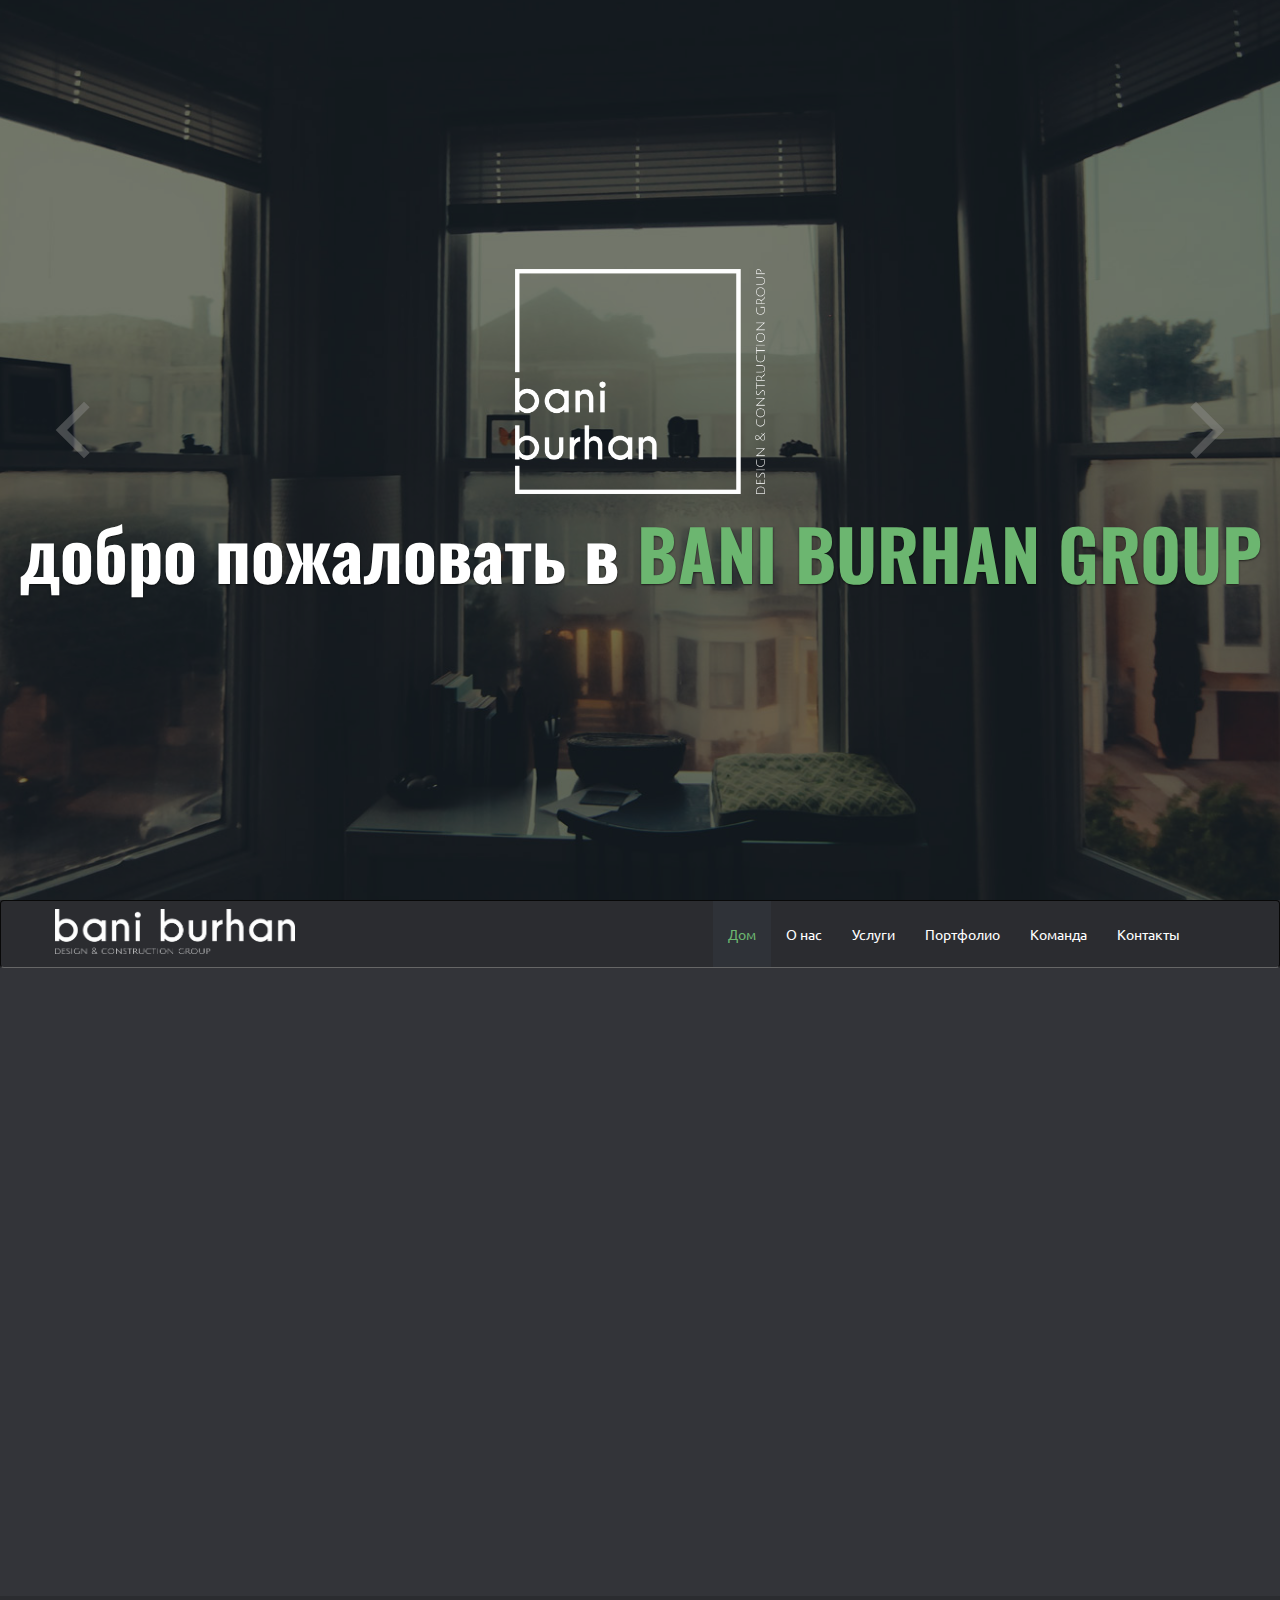
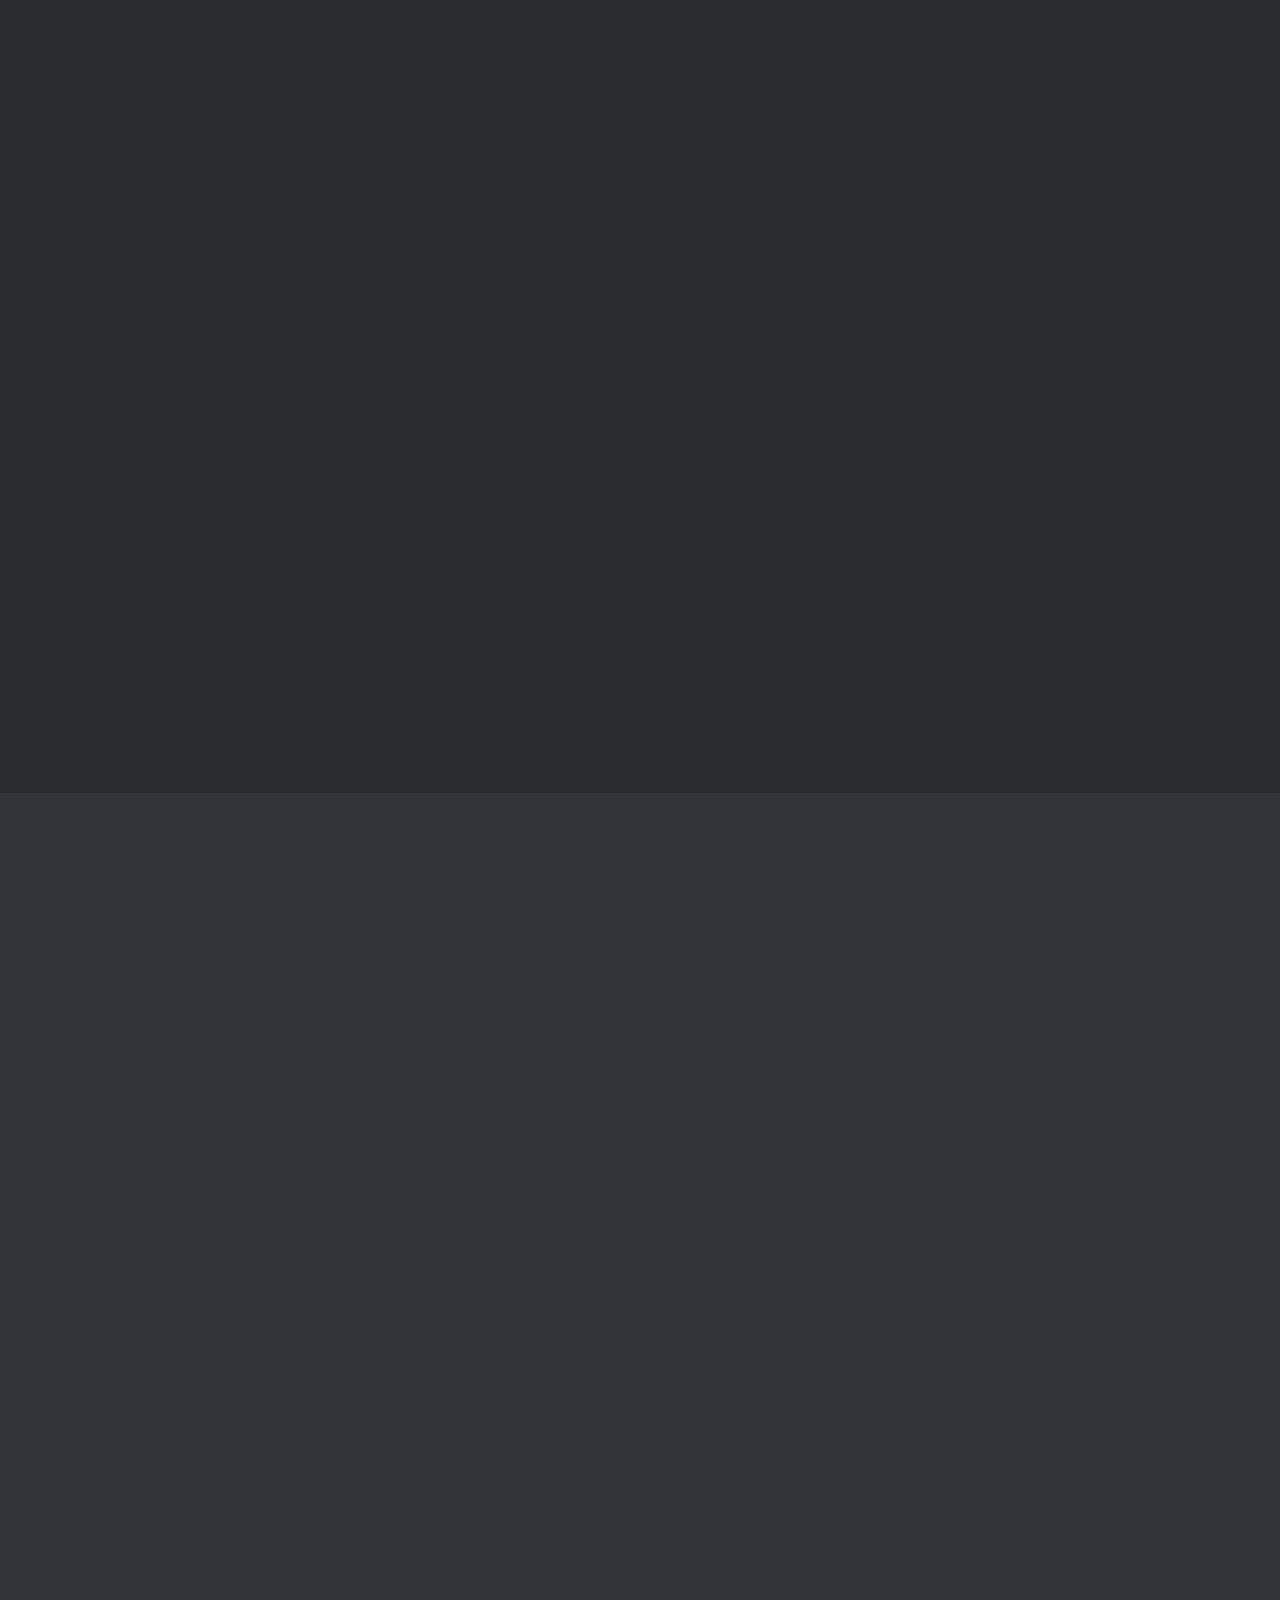
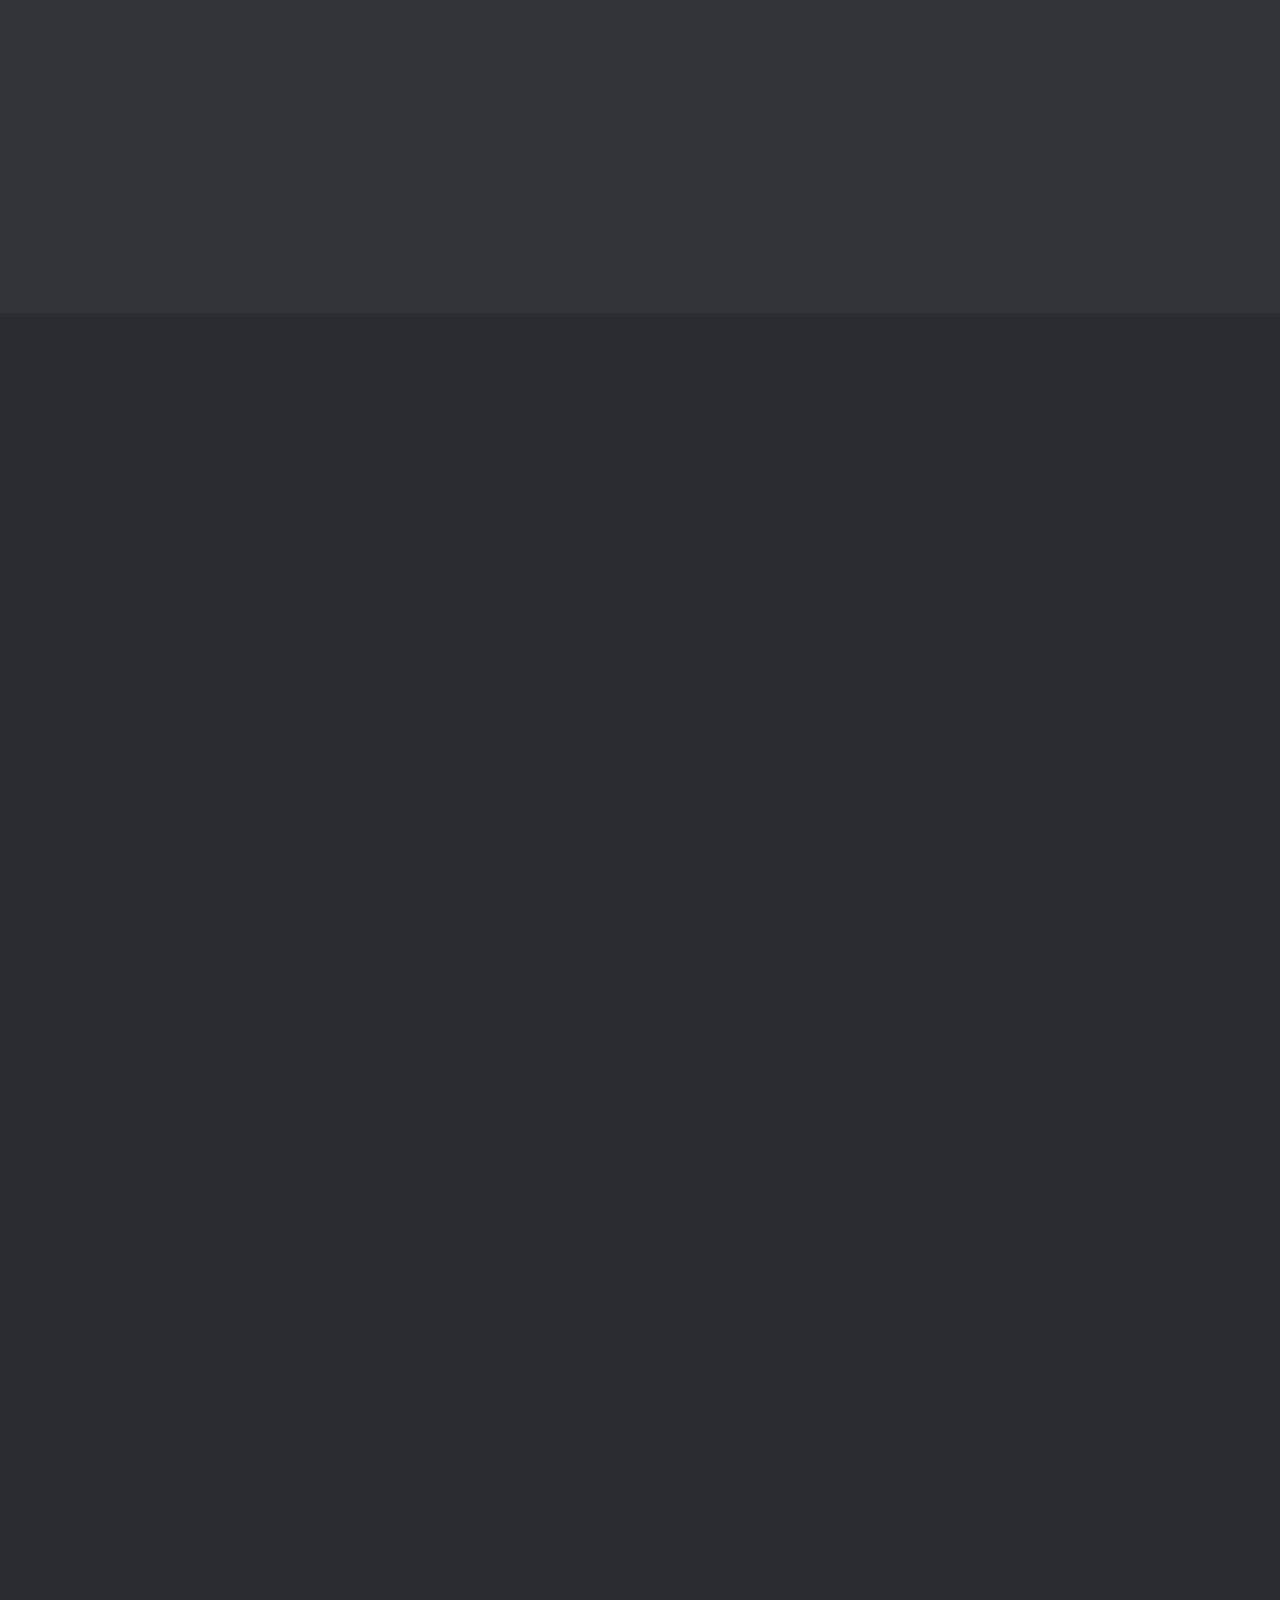
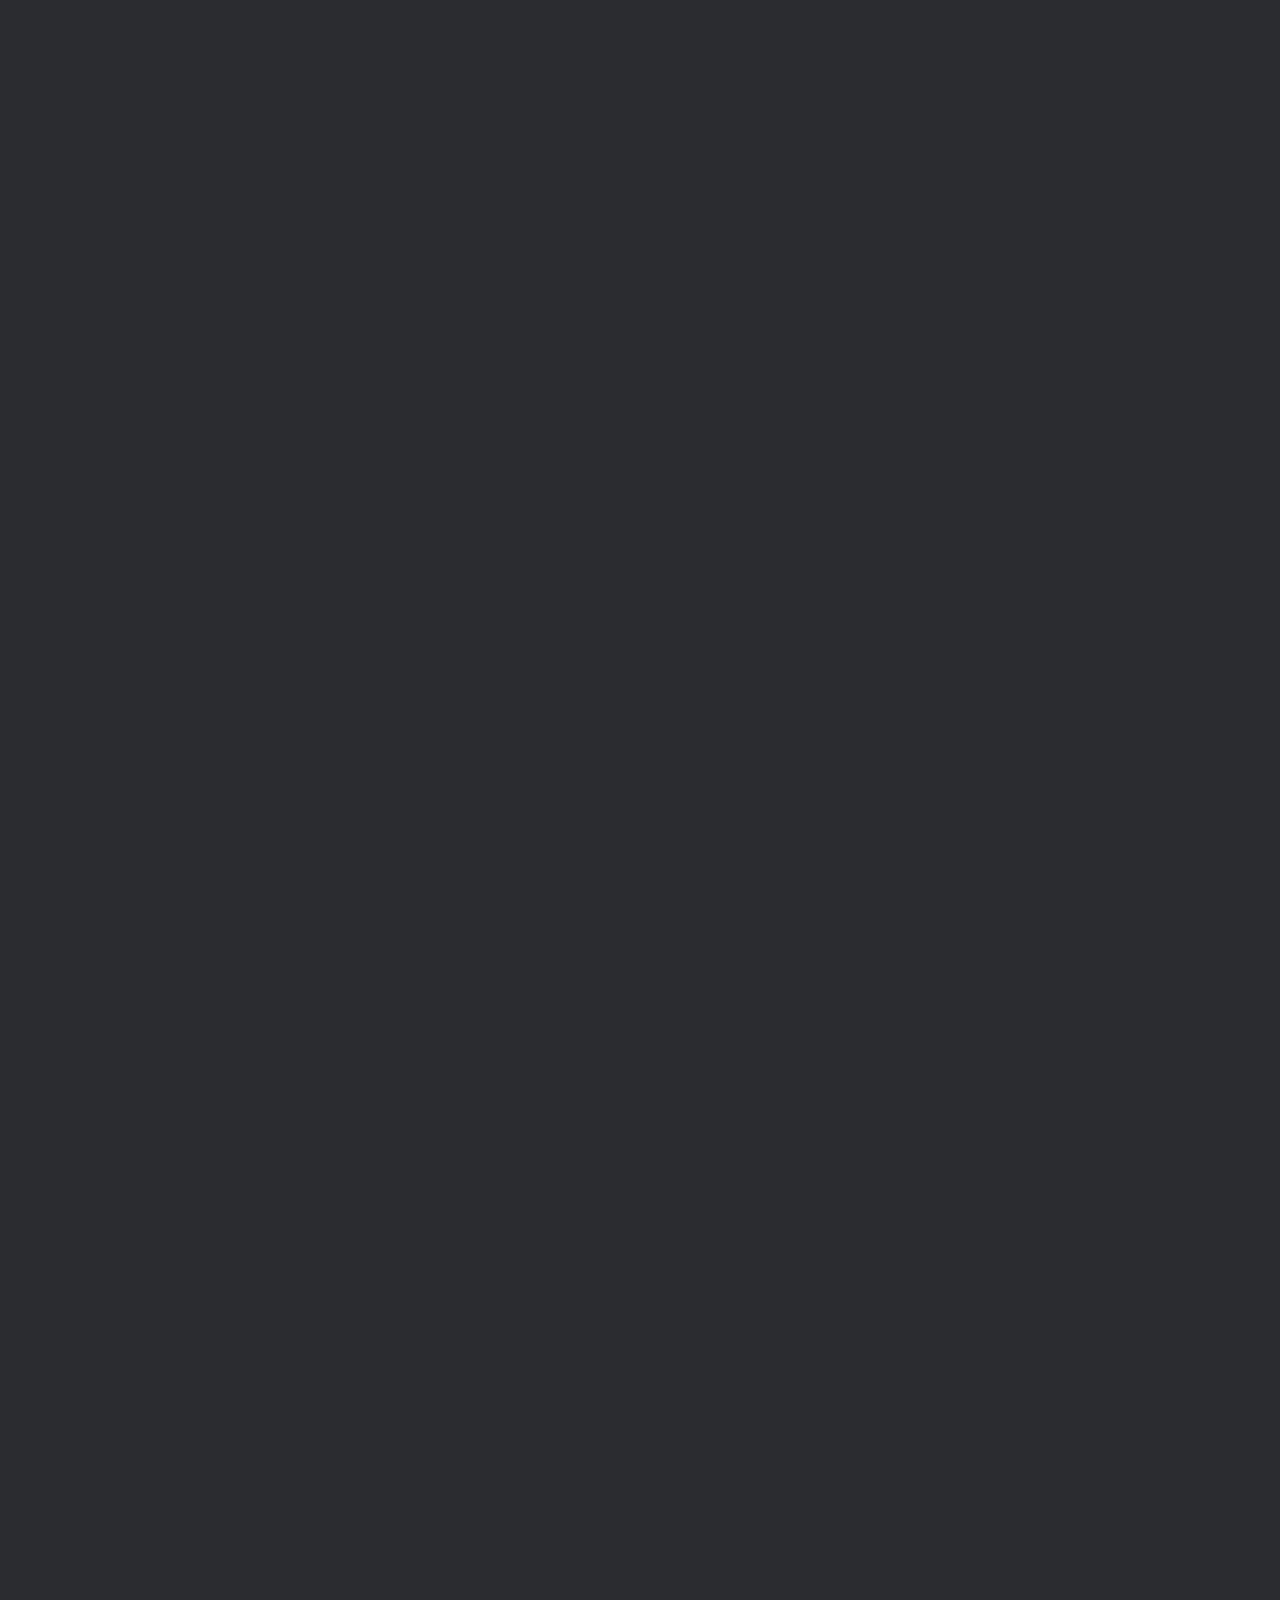
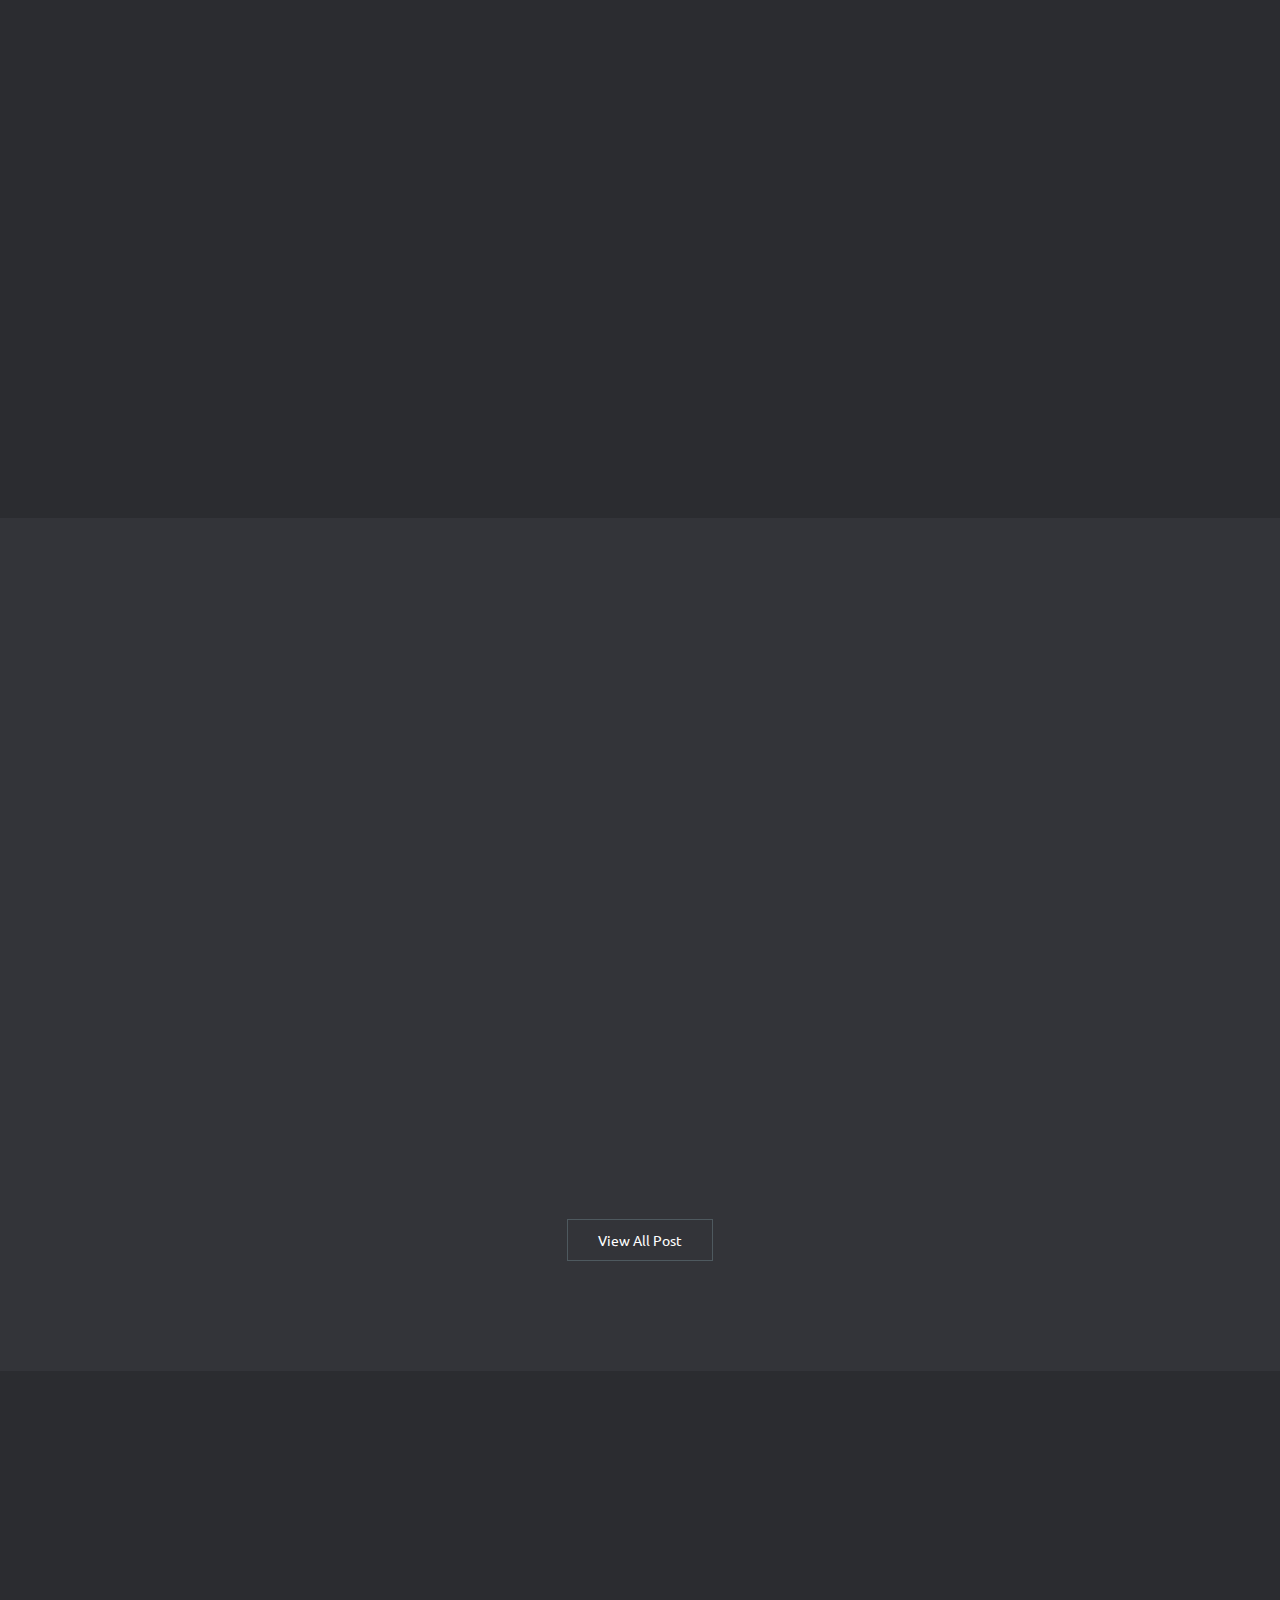
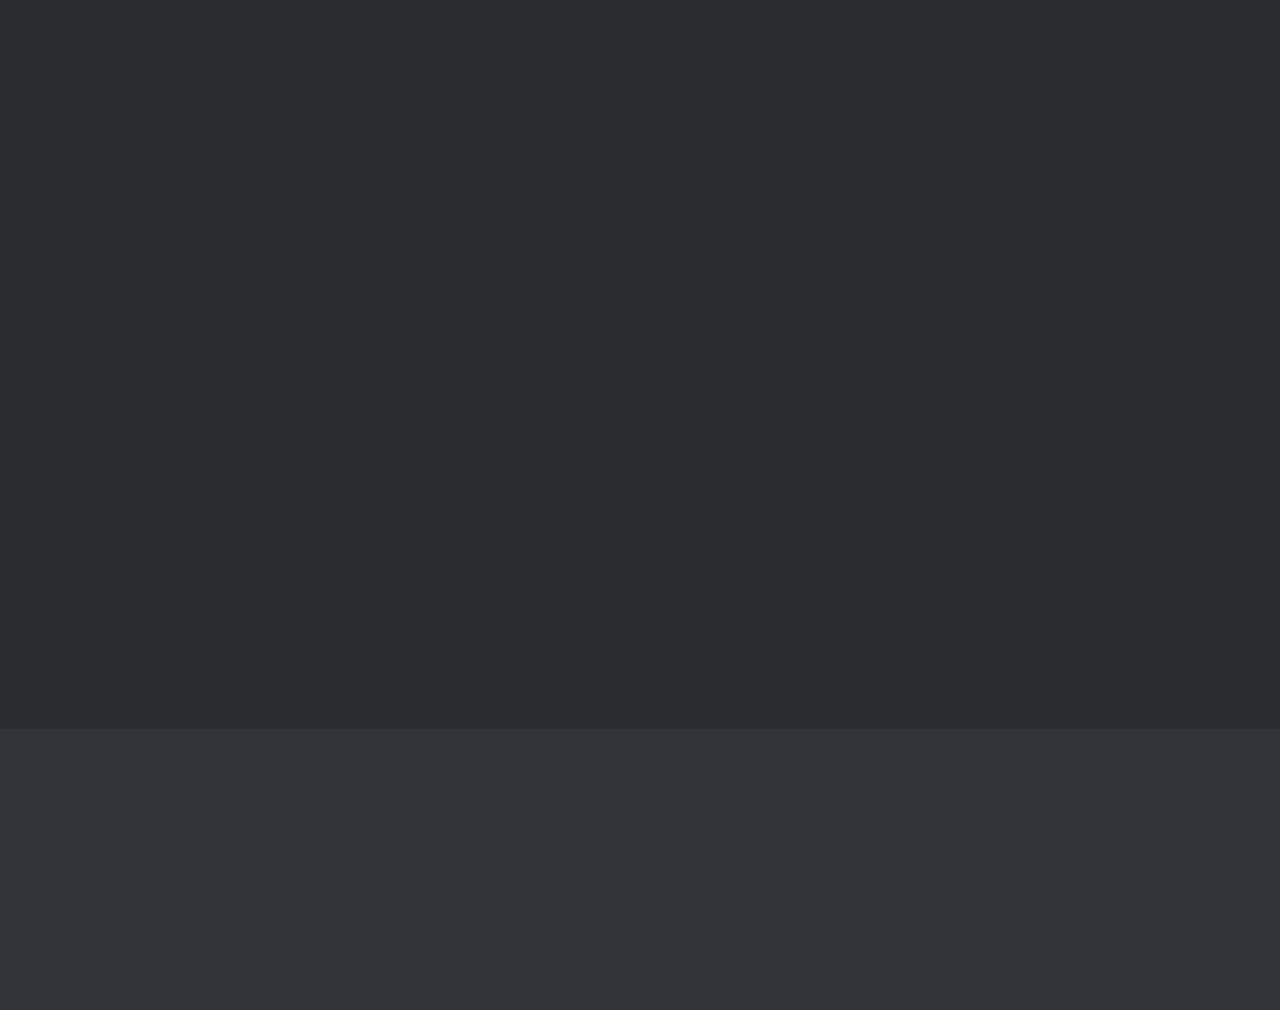
<file: index.html>
<!DOCTYPE html>
 <html class="no-js" lang="en"> 
    <head>
		<meta charset="UTF-8">
		<meta http-equiv="X-UA-Compatible" content="IE=edge">
        <meta name="viewport" content="width=device-width, initial-scale=1.0">
        		
        
		
		<!-- Favicon -->
		<link rel="shortcut icon" type="image/x-icon" href="img/favicon.png" />
		
		<!-- CSS
		================================================== -->
		<!-- Fontawesome Icon font -->
        <link rel="stylesheet" href="css/font-awesome.min.css">
		<!-- bootstrap.min css -->
        <link rel="stylesheet" href="css/bootstrap.min.css">
		<!-- Animate.css -->
        <link rel="stylesheet" href="css/animate.css">
		<!-- Owl Carousel -->
        <link rel="stylesheet" href="css/owl.carousel.css">
		<!-- Grid Component css -->
        <link rel="stylesheet" href="css/component.css">
		<!-- Slit Slider css -->
        <link rel="stylesheet" href="css/slit-slider.css">
		<!-- Main Stylesheet -->
        <link rel="stylesheet" href="css/main.css">
		<!-- Media Queries -->
        <link rel="stylesheet" href="css/media-queries.css">

		<!--
		Google Font
		=========================== -->                    
		
		<!-- Oswald / Title Font -->
		<link rel="preconnect" href="https://fonts.googleapis.com">
		<link rel="preconnect" href="https://fonts.gstatic.com" crossorigin>
		<link href="https://fonts.googleapis.com/css2?family=Oswald:wght@300;400&display=swap" rel="stylesheet">
		<!-- Ubuntu / Body Font -->
		<link rel="preconnect" href="https://fonts.googleapis.com">
		<link rel="preconnect" href="https://fonts.gstatic.com" crossorigin>
		<link href="https://fonts.googleapis.com/css2?family=Ubuntu:wght@300;400&display=swap" rel="stylesheet">
		
		<!-- Modernizer Script for old Browsers -->		
        <script src="js/modernizr-2.6.2.min.js"></script>


		<script>
		  (function(i,s,o,g,r,a,m){i['GoogleAnalyticsObject']=r;i[r]=i[r]||function(){
		  (i[r].q=i[r].q||[]).push(arguments)},i[r].l=1*new Date();a=s.createElement(o),
		  m=s.getElementsByTagName(o)[0];a.async=1;a.src=g;m.parentNode.insertBefore(a,m)
		  })(window,document,'script','//www.google-analytics.com/analytics.js','ga');
		
		  ga('create', 'UA-54152927-1', 'auto');
		  ga('send', 'pageview');
		
		</script>

	<title>Bani Burhan</title>

    </head>
	
    <body id="body">
	    <!--
	    Start Preloader
	    ==================================== -->
		<div id="loading-mask">
			<div class="loading-img">
				<img alt="Meghna Preloader" src="img/preloader.gif"  />
			</div>
		</div>
        <!--
        End Preloader
        ==================================== -->
		
        <!--
        Welcome Slider
        ==================================== -->
		<section id="home">	    
		
            <div id="slitSlider" class="sl-slider-wrapper">
				<div class="sl-slider">
					
					<!-- single slide item -->
					<div class="sl-slide" data-orientation="horizontal" data-slice1-rotation="-25" data-slice2-rotation="-25" data-slice1-scale="2" data-slice2-scale="2">
						<div class="sl-slide-inner">
							<div class="bg-img bg-img-1"></div>
						<div class="carousel-caption">
							<div>
								<!-- <img class="" src="img/meghna.png" alt="Meghna"> -->
								<img style="max-width:250px;" src="./img/bani burhan 11.png" alt="img">
								<h2 data-wow-duration="500ms" style="text-transform: lowercase;"  data-wow-delay="500ms" class="heading animated fadeInLeft">ДОБРО ПОЖАЛОВАТЬ В <span class="color" style="text-transform: uppercase;">BANI BURHAN GROUP</span> </h2>
							</div>
						</div>
						</div>
					</div>
					<!-- /single slide item -->
					
					<!-- single slide item -->
					<div class="sl-slide" data-orientation="vertical" data-slice1-rotation="10" data-slice2-rotation="-15" data-slice1-scale="1.5" data-slice2-scale="1.5">
						<div class="sl-slide-inner">
							<div class="bg-img bg-img-2"></div>
						<div class="carousel-caption">
							<div>
								<h2 class="heading animated fadeInDown">Качественный и надежный сервис</h2>
								<h3 class="animated fadeInUp">Сосуществование со временем</h3>
								<a class="btn btn-green animated fadeInUp" href="#">Get Started</a>
							</div>
						</div>
						</div>
					</div>
					<!-- /single slide item -->
					
					<!-- single slide item -->
					<div class="sl-slide" data-orientation="horizontal" data-slice1-rotation="3" data-slice2-rotation="3" data-slice1-scale="2" data-slice2-scale="1">
						<div class="sl-slide-inner">
							<div class="bg-img bg-img-3"></div>
						<div class="carousel-caption">
							<div>
								<h2 class="heading animated fadeInRight">Отдельный подход к каждому элементу</h2>
								<h3 class="animated fadeInLeft">Чистый и профессиональный дизайн</h3>
								<a class="btn btn-green animated fadeInUp" href="#">Learn More</a>
							</div>
						</div>
						</div>
					</div>
					<!-- /single slide item -->

				</div><!-- /sl-slider -->
				
				<nav id="nav-arrows" class="nav-arrows">
					<span class="nav-arrow-prev">Previous</span>
					<span class="nav-arrow-next">Next</span>
				</nav>

				<nav id="nav-dots" class="nav-dots">
					<span class="nav-dot-current"></span>
					<span></span>
					<span></span>
				</nav>

			</div><!-- /slider-wrapper -->
		</section>
		<!--/#home section-->
		
        <!-- 
        Fixed Navigation
        ==================================== -->
        <header id="navigation" class="navbar navbar-inverse">
            <div class="container">
                <div class="navbar-header">
                    <!-- responsive nav button -->
					<button type="button" class="navbar-toggle" data-toggle="collapse" data-target=".navbar-collapse">
                        <span class="sr-only">Toggle navigation</span>
                        <span class="icon-bar"></span>
                        <span class="icon-bar"></span>
                        <span class="icon-bar"></span>
                    </button>
					<!-- /responsive nav button -->
					
					<!-- logo -->
                    <a class="navbar-brand" href="#body">
						<img width="240px" src="./img/bani burhan 333.png" alt="img">
					</a>
					<!-- /logo -->
                </div>

				<!-- main nav -->
                <nav class="collapse navbar-collapse navbar-right" role="Navigation">
                    <ul id="nav" class="nav navbar-nav">
                        <li class="current"><a href="#body">Дом</a></li>
                        <li><a href="#about">О нас</a></li>
                        <li><a href="#services">Услуги</a></li>
                        <li><a href="#showcase">Портфолио</a></li>
                        <li><a href="#our-team">Команда</a></li>
                        <li><a href="#contact-us">Контакты</a></li>
                    </ul>
                </nav>
				<!-- /main nav -->
				
            </div>
        </header>
        <!--
        End Fixed Navigation
        ==================================== -->
		
		<!--
		Start About Section
		==================================== -->
		<section id="about" class="bg-one">
			<div class="container">
				<div class="row">
				
					<!-- section title -->
					<div class="title text-center wow fadeIn" data-wow-duration="1500ms" >
						<h2>О  <span class="color">нас</span></h2>
						<div class="border"></div>
					</div>
					<!-- /section title -->
					
					<!-- About item -->
					<div class="col-md-4 text-center wow fadeInUp" data-wow-duration="500ms" >
						<div class="wrap-about">							
							<div class="icon-box">
								<i class="fa fa-lightbulb-o fa-4x"></i>
							</div>					
							<!-- Express About Yourself -->
							<div class="about-content text-center">
								<h3 class="ddd">Мы креативны</h3>								
								<p>2x2=5</p>
							</div>
						</div>
					</div> 
					<!-- End About item -->
					
					<!-- About item -->
					<div class="col-md-4 text-center wow fadeInUp" data-wow-duration="500ms" data-wow-delay="250ms">
						<div class="wrap-about">
							<div class="icon-box">
								<i class="fa fa-users fa-4x"></i>
							</div>
							<!-- Express About Yourself -->
							<div class="about-content text-center">
								<h3>Мы профессионалы</h3>
								<p>Мы ориентируемся на Ваш бюджет. При выборе материалов и объектов интерьера мы придерживаемся рационального подхода и исключаем неоправданные затраты, так как профессионально разбираемся в своем деле.</p>
							</div>
						</div>
					</div> 
					<!-- End About item -->
					
					<!-- About item -->					
					<div class="col-md-4 text-center wow fadeInUp" data-wow-duration="500ms" data-wow-delay="500ms">
						<div class="wrap-about kill-margin-bottom">
							<div class="icon-box">
								<img src="./img/charitys.png" alt="icon">
							</div>
							<!-- Express About Yourself -->
							<div class="about-content text-center">
								<h3>Мы заботимся</h3>
								<p>Мы не только разрабатываем, но и реализуем дизайн-проекты. От заявки и до последнего штриха. Вам не придется искать дополнительных подрядчиков или беспокоиться о закупках.</p>
							</div>
						</div>
					</div> 
					<!-- End About item -->
					
				</div> 		<!-- End row -->
			</div>   	<!-- End container -->
		</section>   <!-- End section -->
		
		<!--
		Start Main Features
		==================================== -->
		<section id="main-features">
			<div class="container">
				<div class="row">
					
					<!-- features item -->
					<div id="features">
						<div class="item">
							
							<div class="features-item">
								
								<!-- features media -->
								<div class="col-md-6 feature-media media-wrapper wow fadeInUp" data-wow-duration="500ms">
									<img src="./img/features.jpeg" width="460" alt="img">
								</div>
								<!-- /features media -->
								
								<!-- features content -->
								<div class="col-md-6 feature-desc wow fadeInUp" data-wow-duration="500ms" data-wow-delay="300ms">
									<h3>Основные характеристики Bani Burhan Group</h3>
									<p>Доверяя свое строительство нам, Вы спокойно сможете освободиться от лишних хлопот, которые принуждают Вас задумываться, как с экономить деньги и время. Опыт используемый нами и работы выполненные только качественными материалами – сохранят Вам ценность ваших затрат...</p>
									<a href="#" class="btn btn-transparent">Learn More</a>
									<a href="#" class="btn btn-transparent">Purchase Theme</a>
								</div>
								<!-- /features content -->
								
							</div>
						</div>
					</div>
					<!-- /features item -->
					
				</div> 		<!-- End row -->
			</div>   	<!-- End container -->
		</section>   <!-- End section -->
		
		<!--
		Start Counter Section
		==================================== -->
		
		<section id="counter" class="parallax-section">
			<div class="container">
				<div class="row">
				
					<!-- first count item -->
					<div class="col-md-3 col-sm-6 col-xs-12 text-center wow fadeInDown" data-wow-duration="500ms">
						<div class="counters-item">
							<div>
							    <span data-speed="3000" data-to="340">340</span>
							</div>
							<i class="fa fa-users fa-3x"></i>
							<h3>Счастливые клиенты</h3>
						</div>
					</div>
					<!-- end first count item -->
				
					<!-- second count item -->
					<div class="col-md-3 col-sm-6 col-xs-12 text-center wow fadeInDown" data-wow-duration="500ms" data-wow-delay="200ms">
						<div class="counters-item">
							<div>
							    <span data-speed="3000" data-to="565">565</span>
							</div>
							<i class="fa fa-check-square fa-3x"></i>
							<h3>Проекты завершены</h3>
						</div>
					</div>
					<!-- end second count item -->
				
					<!-- third count item -->
					<div class="col-md-3 col-sm-6 col-xs-12 text-center wow fadeInDown" data-wow-duration="500ms" data-wow-delay="400ms">
						<div class="counters-item">
							<div>
							    <span data-speed="3000" data-to="100">100</span>
								<span>%</span>
							</div>
							<i class="fa fa-thumbs-up fa-3x"></i>
				            <h3>Положительный отзыв</h3>
							
						</div>
					</div>
					<!-- end third count item -->
					
					<!-- fourth count item -->
					<div class="col-md-3 col-sm-6 col-xs-12 text-center wow fadeInDown" data-wow-duration="500ms" data-wow-delay="600ms">
						<div class="counters-item kill-margin-bottom">
							<div>
							    <span data-speed="3000" data-to="1500">1500</span>
							</div>
							<i class="fa fa-coffee fa-3x"></i>
							<h3>Чашки кофе</h3>
						</div>
					</div>
					<!-- end fourth count item -->
					
				</div> 		<!-- end row -->
			</div>   	<!-- end container -->
		</section>   <!-- end section -->
		
		
		<!-- Start Services Section
		==================================== -->
		
		<section id="services" class="bg-one">
			<div class="container">
				<div class="row">
					
					<!-- section title -->
					<div class="title text-center wow fadeIn" data-wow-duration="500ms">
						<h2>НАШИ <span class="color">СЕРВИСЫ</span></h2>
						<div class="border"></div>
					</div>
					<!-- /section title -->
					
                    <!-- Single Service Item -->
					<article class="col-md-4 col-sm-6 col-xs-12 wow fadeInUp" data-wow-duration="500ms">
						<div class="service-block text-center">
							<div class="service-icon text-center">
								<i class="fa fa-wordpress fa-5x"></i>
							</div>
							<h3 style="font-size: 20px;">интерьер, экстерьер, ландшафт  дизайн </h3>
							<p>Lorem ipsum dolor sit amet, consectetur.. arcu at mauris dapibus consectetur.</p>
						</div>
					</article>
                    <!-- End Single Service Item -->
                    
                    <!-- Single Service Item -->
					<article class="col-md-4 col-sm-6 col-xs-12 wow fadeInUp" data-wow-duration="500ms" data-wow-delay="200ms">
						<div class="service-block text-center">
							<div class="service-icon text-center">
								<i class="fa fa-desktop fa-5x"></i>
							</div>
							<h3>ХУДОЖЕСТВЕННЫЕ УСЛУГИ
							</h3>
							<p>Lorem ipsum dolor sit amet, consectetur.. Sed id lorem eget orci dictum facilisis vel id tellus. Nullam iaculis arcu at mauris dapibus consectetur.</p>
						</div>
					</article>
                    <!-- End Single Service Item -->
                    
                    <!-- Single Service Item -->
					<article class="col-md-4 col-sm-6 col-xs-12 wow fadeInUp" data-wow-duration="500ms" data-wow-delay="400ms">
						<div class="service-block text-center">
							<div class="service-icon text-center">
								<i class="fa fa-play fa-5x"></i>
							</div>
							<h3>Ландшафтный дизайн</h3>
							<p>Lorem ipsum dolor sit amet, consectetur.. Sed id lorem eget orci dictum facilisis vel id tellus. Nullam iaculis arcu at mauris dapibus consectetur.</p>
						</div>
					</article>
					<!-- End Single Service Item -->
					
					<!-- Single Service Item -->
					<article class="col-md-4 col-sm-6 col-xs-12 wow fadeInDown" data-wow-duration="500ms" data-wow-delay="200ms">
						<div class="service-block text-center">
							<div class="service-icon text-center">
								<i class="fa fa-eye fa-5x"></i>
							</div>
							<h3>Художественные услуги</h3>
							<p>Lorem ipsum dolor sit amet, consectetur.. Sed id lorem eget orci dictum facilisis vel id tellus. Nullam iaculis arcu at mauris dapibus consectetur.</p>
						</div>
					</article>
					<!-- End Single Service Item -->
					
					<!-- Single Service Item -->
					<article class="col-md-4 col-sm-6 col-xs-12 wow fadeInDown" data-wow-duration="500ms" data-wow-delay="400ms">
						<div class="service-block text-center">
							<div class="service-icon text-center">
								<i class="fa fa-android fa-5x"></i>
							</div>
							<h3>Современная мебельная фурнитура</h3>
							<p>Lorem ipsum dolor sit amet, consectetur.. Sed id lorem eget orci dictum facilisis vel id tellus. Nullam iaculis arcu at mauris dapibus consectetur.</p>
						</div>
					</article>
					<!-- End Single Service Item -->
					
					<!-- Single Service Item -->
					<article class="col-md-4 col-sm-6 col-xs-12 wow fadeInDown" data-wow-duration="500ms" data-wow-delay="600ms">
						<div class="service-block text-center kill-margin-bottom">
							<div class="service-icon text-center">
								<i class="fa fa-link fa-5x"></i>
							</div>
							<h3>Networking</h3>
							<p>Lorem ipsum dolor sit amet, consectetur.. Sed id lorem eget orci dictum facilisis vel id tellus. Nullam iaculis arcu at mauris dapibus consectetur.</p>
						</div>
					</article>
					<!-- End Single Service Item -->
						
				</div> 		<!-- End row -->
			</div>   	<!-- End container -->
		</section>   <!-- End section -->
		
		
		<!-- Start Portfolio Section
		=========================================== -->
		
		<section id="showcase">
			<div class="container">
				<div class="row wow fadeInDown" data-wow-duration="500ms">
					<div class="col-lg-12">
					
						<!-- section title -->
						<div class="title text-center">
							<h2>НАШИ <span class="color">РАБОТЫ</span></h2>
							<div class="border"></div>
						</div>
						<!-- /section title -->
					
						<!-- portfolio item filtering -->
						<div class="portfolio-filter clearfix">
							<ul class="text-center">
							    <li><a href="javascript:void(0)" class="filter" data-filter="all">Все</a></li>
								<li><a href="javascript:void(0)" class="filter" data-filter=".web">ДИЗАЙН ИНТЕРЬЕРА</a></li>
								<li><a href="javascript:void(0)" class="filter" data-filter=".app">ВНЕШНИЙ ДИЗАЙН</a></li>
								<li><a href="javascript:void(0)" class="filter" data-filter=".photoshop">ХУДОЖЕСТВЕННЫЕ УСЛУГИ</a></li>
								<li><a href="javascript:void(0)" class="filter" data-filter=".illustrator">Illustrator</a></li>
							</ul>
						</div>
						<!-- /portfolio item filtering -->
						
					</div> <!-- /end col-lg-12 -->
				</div> <!-- end row -->
			</div>	<!-- end container -->
	
			<!-- portfolio items -->
			<div class="portfolio-item-wrapper wow fadeInUp" data-wow-duration="500ms">
                <ul id="og-grid" class="og-grid">
				
					<!-- single portfolio item -->	
					<li class="mix app">
						<a href="javascript:void(0)" data-largesrc="img/portfolio/portx1.jpg" data-title="Azuki bean" data-description="Swiss chard pumpkin bunya nuts maize plantain aubergine napa cabbage soko coriander sweet pepper water spinach winter purslane shallot tigernut lentil beetroot.">
							<img src="img/portfolio/portx1.jpg" alt="Meghna">
							<div class="hover-mask">
								<h3>Azuki bean</h3>
								<span>
									<i class="fa fa-plus fa-2x"></i>
								</span>
							</div>
						</a>
					</li>
					<!-- /single portfolio item -->
					
					<!-- single portfolio item -->
					<li class="mix web">
						<a href="javascript:void(0)" data-largesrc="img/portfolio/portx1.jpg" data-title="Veggies sunt bona vobis" data-description="Komatsuna prairie turnip wattle seed artichoke mustard horseradish taro rutabaga ricebean carrot black-eyed pea turnip greens beetroot yarrow watercress kombu.">
							<img src="img/portfolio/portx1.jpg" alt="Meghna">
							<div class="hover-mask">
								<h3>Veggies sunt bona vobis</h3>
								<span>
									<i class="fa fa-plus fa-2x"></i>
								</span>
							</div>
						</a>
					</li>
					<!-- /single portfolio item -->
					
					<!-- single portfolio item -->
					<li class="mix photoshop">
						<a href="javascript:void(0)" data-largesrc="img/portfolio/portx1.jpg" data-title="Dandelion horseradish" data-description="Cabbage bamboo shoot broccoli rabe chickpea chard sea lettuce lettuce ricebean artichoke earthnut pea aubergine okra brussels sprout avocado tomato.">
							<img src="img/portfolio/portx1.jpg" alt="Meghna">
							<div class="hover-mask">
								<h3>Dandelion horseradish</h3>
								<span>
									<i class="fa fa-plus fa-2x"></i>
								</span>
							</div>
						</a>
					</li>
					<!-- /single portfolio item -->
					
					<!-- single portfolio item -->
					<li class="mix illustrator">
						<a href="javascript:void(0)" data-largesrc="img/portfolio/portx1.jpg" data-title="Dandelion horseradish" data-description="Cabbage bamboo shoot broccoli rabe chickpea chard sea lettuce lettuce ricebean artichoke earthnut pea aubergine okra brussels sprout avocado tomato.">
							<img src="img/portfolio/portx1.jpg" alt="Meghna">
							<div class="hover-mask">
								<h3>Dandelion horseradish</h3>
								<span>
									<i class="fa fa-plus fa-2x"></i>
								</span>
							</div>
						</a>
					</li>
					<!-- /single portfolio item -->
					
					<!-- single portfolio item -->
					<li class="mix app">
						<a href="javascript:void(0)" data-largesrc="img/portfolio/portx1.jpg" data-title="Azuki bean" data-description="Swiss chard pumpkin bunya nuts maize plantain aubergine napa cabbage soko coriander sweet pepper water spinach winter purslane shallot tigernut lentil beetroot.">
							<img src="img/portfolio/portx1.jpg" alt="Meghna">
							<div class="hover-mask">
								<h3>Azuki bean</h3>
								<span>
									<i class="fa fa-plus fa-2x"></i>
								</span>
							</div>
						</a>
					</li>
					<!-- /single portfolio item -->
					
					<!-- single portfolio item -->
					<li class="mix app">
						<a href="javascript:void(0)" data-largesrc="img/portfolio/portx1.jpg" data-title="Veggies sunt bona vobis" data-description="Komatsuna prairie turnip wattle seed artichoke mustard horseradish taro rutabaga ricebean carrot black-eyed pea turnip greens beetroot yarrow watercress kombu.">
							<img src="img/portfolio/portx1.jpg" alt="Meghna">
							<div class="hover-mask">
								<h3>Veggies sunt bona vobis</h3>
								<span>
									<i class="fa fa-plus fa-2x"></i>
								</span>
							</div>	
						</a>
					</li>
					<!-- /single portfolio item -->
					
					<!-- single portfolio item -->
					<li class="mix web">
						<a href="javascript:void(0)" data-largesrc="img/portfolio/portx1.jpg" data-title="Dandelion horseradish" data-description="Cabbage bamboo shoot broccoli rabe chickpea chard sea lettuce lettuce ricebean artichoke earthnut pea aubergine okra brussels sprout avocado tomato.">
							<img src="img/portfolio/portx1.jpg" alt="Meghna">
							<div class="hover-mask">
								<h3>Dandelion horseradish</h3>
								<span>
									<i class="fa fa-plus fa-2x"></i>
								</span>
							</div>	
						</a>
					</li>
					<!-- /single portfolio item -->
					
					<!-- single portfolio item -->
					<li class="mix photoshop">
						<a href="javascript:void(0)" data-largesrc="img/portfolio/portx1.jpg" data-title="Azuki bean" data-description="Swiss chard pumpkin bunya nuts maize plantain aubergine napa cabbage soko coriander sweet pepper water spinach winter purslane shallot tigernut lentil beetroot.">
							<img src="img/portfolio/portx1.jpg" alt="Meghna">
							<div class="hover-mask">
								<h3>Azuki bean</h3>
								<span>
									<i class="fa fa-plus fa-2x"></i>
								</span>
							</div>
						</a>
					</li>
					<!-- /single portfolio item -->
					
					<!-- single portfolio item -->
					<li class="mix photoshop">
						<a href="javascript:void(0)" data-largesrc="img/portfolio/portx1.jpg" data-title="Veggies sunt bona vobis" data-description="Komatsuna prairie turnip wattle seed artichoke mustard horseradish taro rutabaga ricebean carrot black-eyed pea turnip greens beetroot yarrow watercress kombu.">
							<img src="img/portfolio/portx1.jpg" alt="Meghna">
							<div class="hover-mask">
								<h3>Veggies sunt bona vobis</h3>
								<span>
									<i class="fa fa-plus fa-2x"></i>
								</span>
							</div>
						</a>
					</li>
					<!-- /single portfolio item -->
					
					<!-- single portfolio item -->
					<li class="mix illustrator">
						<a href="javascript:void(0)" data-largesrc="img/portfolio/portx1.jpg" data-title="Veggies sunt bona vobis" data-description="Komatsuna prairie turnip wattle seed artichoke mustard horseradish taro rutabaga ricebean carrot black-eyed pea turnip greens beetroot yarrow watercress kombu.">
							<img src="img/portfolio/portx1.jpg" alt="Meghna">
							<div class="hover-mask">
								<h3>Veggies sunt bona vobis</h3>
								<span>
									<i class="fa fa-plus fa-2x"></i>
								</span>
							</div>	
						</a>
					</li>
					<!-- /single portfolio item -->
					
					<!-- single portfolio item -->
					<li class="mix web">
						<a href="javascript:void(0)" data-largesrc="img/portfolio/portx1.jpg" data-title="Dandelion horseradish" data-description="Cabbage bamboo shoot broccoli rabe chickpea chard sea lettuce lettuce ricebean artichoke earthnut pea aubergine okra brussels sprout avocado tomato.">
							<img src="img/portfolio/portx1.jpg" alt="Meghna">
							<div class="hover-mask">
								<h3>Dandelion horseradish</h3>
								<span>
									<i class="fa fa-plus fa-2x"></i>
								</span>
							</div>
						</a>
					</li>
					<!-- /single portfolio item -->
					
					<!-- single portfolio item -->
					<li class="mix app">
						<a href="javascript:void(0)" data-largesrc="img/portfolio/portx1.jpg" data-title="Azuki bean" data-description="Swiss chard pumpkin bunya nuts maize plantain aubergine napa cabbage soko coriander sweet pepper water spinach winter purslane shallot tigernut lentil beetroot.">
							<img src="img/portfolio/portx1.jpg" alt="Meghna">
							<div class="hover-mask">
								<h3>Azuki bean</h3>
								<span>
									<i class="fa fa-plus fa-2x"></i>
								</span>
							</div>
						</a>
					</li>
					<!-- /single portfolio item -->
					
				</ul> <!-- end og grid -->
			</div>  <!-- portfolio items wrapper -->
			
		</section>   <!-- End section -->
		
		
		<!-- Start Team Skills
		=========================================== -->
		
		<section id="team-skills" class="parallax-section">
			<div class="container">
				<div class="row wow fadeInDown" data-wow-duration="500ms">
				
					<!-- section title -->
					<div class="title text-center">
						<h2>Our <span class="color">Skills</span></h2>
						<div class="border"></div>
					</div>
					<!-- /section title -->
					
					<!-- skill set -->
					<div class="col-md-3 col-sm-6 col-xs-12 wow fadeInUp" data-wow-duration="500ms">
						<div class="skill-chart text-center">
							<span class="chart" data-percent="80">
								<span class="percent"></span>
							</span>
							<h3><i class="fa fa-wordpress"></i> Wordpress</h3>
							<p>Lorem ipsum has erroribus design color vituper bonorum depend you usedcom.bonorum dependan be used.</p>
						</div>
					</div>
					<!-- end skill set -->
					
					<!-- skill set -->
					<div class="col-md-3 col-sm-6 col-xs-12 wow fadeInUp" data-wow-duration="500ms" data-wow-delay="200ms">
						<div class="skill-chart text-center">
							<span class="chart" data-percent="90">
								<span class="percent">86</span>
							</span>
							<h3><i class="fa fa-html5"></i> HTML 5</h3>
							<p>Lorem ipsum has erroribus design color vituper bonorum depend you usedcom.bonorum dependan be used.</p>
						</div>
					</div>
					<!-- end skill set -->
					
					<!-- skill set -->
					<div class="col-md-3 col-sm-6 col-xs-12 wow fadeInUp" data-wow-duration="500ms" data-wow-delay="400ms">
						<div class="skill-chart text-center">
							<span class="chart" data-percent="85">
								<span class="percent"></span>
							</span>
							<h3><i class="fa fa-android"></i> Android</h3>
							<p>Lorem ipsum has erroribus design color vituper bonorum depend you usedcom.bonorum dependan be used.</p>
						</div>
					</div>
					<!-- end skill set -->
					
					<!-- skill set -->
					<div class="col-md-3 col-sm-6 col-xs-12 wow fadeInUp" data-wow-duration="500ms" data-wow-delay="600ms">
						<div class="skill-chart text-center">
							<span class="chart" data-percent="70">
								<span class="percent"></span>
							</span>
							<h3><i class="fa fa-apple"></i> IOS</h3>
							<p>Lorem ipsum has erroribus design color vituper bonorum depend you usedcom.bonorum dependan be used.</p>
						</div>
					</div>
					<!-- end skill set -->
					
				</div>  		<!-- End row -->
			</div>   	<!-- End container -->
		</section>   <!-- End section -->
		
		<!-- Start Our Team
		=========================================== -->
		
		<section id="our-team">
			<div class="container">
				<div class="row">
				
					<!-- section title -->
					<div class="title text-center wow fadeInUp" data-wow-duration="500ms">
						<h2>Our <span class="color">Team</span></h2>
						<div class="border"></div>
					</div>
					<!-- /section title -->
					
					<!-- team member -->
					<div class="col-md-3 col-sm-6 wow fadeInDown" data-wow-duration="500ms">
                       <article class="team-mate">
							<div class="member-photo">
								<!-- member photo -->
								<img class="img-responsive" src="img/team/member-1.jpg" alt="Meghna">
								<!-- /member photo -->
								
								<!-- member social profile -->
								<div class="mask">
									<ul class="clearfix">
										<li><a href="#"><i class="fa fa-facebook"></i></a></li>
										<li><a href="#"><i class="fa fa-twitter"></i></a></li>
										<li><a href="#"><i class="fa fa-linkedin"></i></a></li>
										<li><a href="#"><i class="fa fa-dribbble"></i></a></li>
									</ul>
								</div>
								<!-- /member social profile -->
							</div>
							
							<!-- member name & designation -->
							<div class="member-title">
								<h3>Abul Mal Muhit</h3>
								<span>CEO/Founder</span>
							</div>
							<!-- /member name & designation -->
							
							<!-- about member -->
                           <div class="member-info">
                               <p>Lorem ipsum dolor sit amet consectetur adipisicing elit. Aspernatur necessitatibus ullam, culpa odio.</p>
                           </div>
						   <!-- /about member -->
						   
                       </article>
                    </div>
					<!-- end team member -->
					
					<!-- team member -->
					<div class="col-md-3 col-sm-6 wow fadeInDown" data-wow-duration="500ms" data-wow-delay="200ms">
                       <article class="team-mate">
							<div class="member-photo">
								<!-- member photo -->
								<img class="img-responsive" src="img/team/member-1.jpg" alt="Meghna">
								<!-- /member photo -->
								
								<!-- member social profile -->
								<div class="mask">
									<ul class="clearfix">
										<li><a href="#"><i class="fa fa-facebook"></i></a></li>
										<li><a href="#"><i class="fa fa-twitter"></i></a></li>
										<li><a href="#"><i class="fa fa-linkedin"></i></a></li>
										<li><a href="#"><i class="fa fa-dribbble"></i></a></li>
									</ul>
								</div>
								<!-- /member social profile -->
							</div>
							
							<!-- member name & designation -->
							<div class="member-title">
								<h3>Frank Miller</h3>
								<span>Manager</span>
							</div>
							<!-- /member name & designation -->
							
							<!-- about member -->
                           <div class="member-info">
                               <p>Lorem ipsum dolor sit amet consectetur adipisicing elit. Aspernatur necessitatibus ullam, culpa odio.</p>
                           </div>
						   <!-- /about member -->
						</article>
                    </div>
					<!-- end team member -->
					
					<!-- team member -->
					<div class="col-md-3 col-sm-6 wow fadeInDown" data-wow-duration="500ms" data-wow-delay="400ms">
                       <article class="team-mate">
							<div class="member-photo">
								<!-- member photo -->
								<img class="img-responsive" src="img/team/member-1.jpg" alt="Meghna">
								<!-- /member photo -->
								
								<!-- member social profile -->
								<div class="mask">
									<ul class="clearfix">
										<li><a href="#"><i class="fa fa-facebook"></i></a></li>
										<li><a href="#"><i class="fa fa-twitter"></i></a></li>
										<li><a href="#"><i class="fa fa-linkedin"></i></a></li>
										<li><a href="#"><i class="fa fa-dribbble"></i></a></li>
									</ul>
								</div>
								<!-- /member social profile -->
							</div>
							
							<!-- member name & designation -->
							<div class="member-title">
								<h3>Michael Jonson</h3>
								<span>Web Developer</span>
							</div>
							<!-- /member name & designation -->
							
							<!-- about member -->
                           <div class="member-info">
                               <p>Lorem ipsum dolor sit amet consectetur adipisicing elit. Aspernatur necessitatibus ullam, culpa odio.</p>
                           </div>
						   <!-- /about member -->
                       </article>
                    </div>
					<!-- end team member -->
					
					<!-- team member -->
					<div class="col-md-3 col-sm-6 wow fadeInDown" data-wow-duration="500ms" data-wow-delay="600ms">
                       <article class="team-mate kill-margin-bottom">
							<div class="member-photo">
								<!-- member photo -->
								<img class="img-responsive" src="img/team/member-1.jpg" alt="Meghna">
								<!-- /member photo -->
								
								<!-- member social profile -->
								<div class="mask">
									<ul class="clearfix">
										<li><a href="#"><i class="fa fa-facebook"></i></a></li>
										<li><a href="#"><i class="fa fa-twitter"></i></a></li>
										<li><a href="#"><i class="fa fa-linkedin"></i></a></li>
										<li><a href="#"><i class="fa fa-dribbble"></i></a></li>
									</ul>
								</div>
								<!-- /member social profile -->
							</div>
							
							<!-- member name & designation -->
							<div class="member-title">
								<h3>Mo. Kha. Alamgir</h3>
								<span>SEO Specialist</span>
							</div>
							<!-- /member name & designation -->
							
							<!-- about member -->
                           <div class="member-info">
                               <p>Lorem ipsum dolor sit amet consectetur adipisicing elit. Aspernatur necessitatibus ullam, culpa odio.</p>
                           </div>
						   <!-- /about member -->
                       </article>
                    </div>
					<!-- end team member -->
					
				</div>  	<!-- End row -->
			</div>   	<!-- End container -->
		</section>   <!-- End section -->
		
		
		<!-- Start Twitter Feed
		=========================================== -->
		
		<section id="twitter-feed" class="parallax-section">
			<div class="container">
				<div class="row">
					<div class="col-lg-12 text-center">
					
						<!-- twitter bird -->
						<div class="twitter-bird wow fadeInDown" data-wow-duration="500ms">
							<span>
								<i class="fa fa-twitter fa-4x"></i>
							</span>
						</div>
						<!-- /twitter bird -->
						
						<!-- fetching tweet -->
						<div class="tweet wow fadeIn" data-wow-duration="2000ms"></div>
						<!-- /fetching tweet -->
						
						<!-- follow us button -->
						<a href="https://twitter.com/amimorshed" title="Follow Us" target="_blank" class="btn btn-transparent wow fadeInUp" data-wow-duration="500ms">Follow Us</a>						
						<!-- /follow us button -->
						
					</div>
				</div>       <!-- End row -->
			</div>   	<!-- End container -->
		</section>   <!-- End section -->
		
		
		<!-- Start Testimonial
		=========================================== -->
		
		<section id="testimonial" class="parallax-section">
			<div class="container">
				<div class="row">				
					<div class="col-lg-12">
					
						<!-- section title -->
						<div class="sub-title text-center wow fadeInDown" data-wow-duration="500ms">
							<h3>What People Say About Us</h3>
						</div>
						<!-- /section title -->

						<!-- testimonial wrapper -->
						<div id="testimonials" class="wow fadeInUp" data-wow-duration="500ms" data-wow-delay="100ms">
						
							<!-- testimonial single -->
							<div class="item text-center">
								
								<!-- client photo -->
								<div class="client-thumb">
									<img src="img/team/client.jpg" class="img-responsive" alt="Meghna">
								</div>
								<!-- /client photo -->
								
								<!-- client info -->
								<div class="client-info">
									<div class="client-meta">
										<h3>Abul Mal Muhit</h3>
										<span>Dec 26, 2014</span>
									</div>
									<div class="client-comment">
										<p>Lorem ipsum dolor sit amet, consectetur adipisicing elit. Cumque, ex, cupiditate, error, suscipit saepe sed ea consequuntur inventore sequi sit illo.</p>
										<ul class="social-profile">
											<li><a href="#"><i class="fa fa-facebook-square fa-lg"></i></a></li>
											<li><a href="#"><i class="fa fa-twitter-square fa-lg"></i></a></li>
											<li><a href="#"><i class="fa fa-linkedin-square fa-lg"></i></a></li>
										</ul>
									</div>
								</div>
								<!-- /client info -->
							</div>
							<!-- /testimonial single -->
						
							<!-- testimonial single -->
							<div class="item text-center">
								
								<!-- client photo -->
								<div class="client-thumb">
									<img src="img/team/client.jpg" class="img-responsive" alt="Meghna">
								</div>
								<!-- /client photo -->
								
								<!-- client info -->
								<div class="client-info">
									<div class="client-meta">
										<h3>Abul Mal Muhit</h3>
										<span>Dec 26, 2014</span>
									</div>
									<div class="client-comment">
										<p>Lorem ipsum dolor sit amet, consectetur adipisicing elit. Cumque, ex, cupiditate, error, suscipit saepe sed ea consequuntur inventore sequi sit illo.</p>
										<ul class="social-profile">
											<li><a href="#"><i class="fa fa-facebook-square fa-lg"></i></a></li>
											<li><a href="#"><i class="fa fa-twitter-square fa-lg"></i></a></li>
											<li><a href="#"><i class="fa fa-linkedin-square fa-lg"></i></a></li>
										</ul>
									</div>
								</div>
								<!-- /client info -->
							</div>
							<!-- /testimonial single -->
						
							<!-- testimonial single -->
							<div class="item text-center">
								
								<!-- client photo -->
								<div class="client-thumb">
									<img src="img/team/client.jpg" class="img-responsive" alt="Meghna">
								</div>
								<!-- /client photo -->
								
								<!-- client info -->
								<div class="client-info">
									<div class="client-meta">
										<h3>Abul Mal Muhit</h3>
										<span>Dec 26, 2014</span>
									</div>
									<div class="client-comment">
										<p>Lorem ipsum dolor sit amet, consectetur adipisicing elit. Cumque, ex, cupiditate, error, suscipit saepe sed ea consequuntur inventore sequi sit illo.</p>
										<ul class="social-profile">
											<li><a href="#"><i class="fa fa-facebook-square fa-lg"></i></a></li>
											<li><a href="#"><i class="fa fa-twitter-square fa-lg"></i></a></li>
											<li><a href="#"><i class="fa fa-linkedin-square fa-lg"></i></a></li>
										</ul>
									</div>
								</div>
								<!-- /client info -->
							</div>
							<!-- /testimonial single -->
							
						</div>		<!-- end testimonial wrapper -->
					</div> 		<!-- end col lg 12 -->
				</div>	    <!-- End row -->
			</div>       <!-- End container -->
		</section>    <!-- End Section -->
		
		
		<!--
		Start Blog Section
		=========================================== -->
				
		<section id="blog" class="bg-one">
			<div class="container">
				<div class="row">

					<!-- section title -->
					<div class="title text-center wow fadeInDown">
						<h2> Latest <span class="color">Posts</span></h2>
						<div class="border"></div>
					</div>
					<!-- /section title -->

					<div class="clearfix">
					
						<!-- single blog post -->
						<article class="col-md-3 col-sm-6 col-xs-12 clearfix wow fadeInUp" data-wow-duration="500ms">
							<div class="note">
								<div class="media-wrapper">
									<img src="img/blog/amazing-caves-coverimage.jpg" alt="amazing caves coverimage" class="img-responsive">
								</div>
								
								<div class="excerpt">
									<h3>Simple Image Post</h3>
									<p>Anim pariatur cliche reprehenderit, enim eiusmod high life accusamus terry richardson ad squid. 3 wolf moon officia aute, non skateboard dolor brunch.</p>
									<a class="btn btn-transparent" href="single-post.html">Read more</a>
								</div>
							</div>						
						</article>
						<!-- /single blog post -->
						
						<!-- single blog post -->
						<article class="col-md-3 col-sm-6 col-xs-12 wow fadeInUp" data-wow-duration="500ms" data-wow-delay="200ms">
							<div class="note">
								<div id="gallery-post" class="media-wrapper">
									<div class="item">
										<img src="img/blog/amazing-caves-coverimage.jpg" alt="amazing caves coverimage" class="img-responsive">
									</div>
									<div class="item">
										<img src="img/blog/bicycle.jpg" alt="Flying bicycle" class="img-responsive">
									</div>
									<div class="item">
										<img src="img/blog/3D-beach-art.jpg" alt="3D Beach Art | Meghna" class="img-responsive">
									</div>
								</div>
								
								<div class="excerpt">
									<h3>Simple Slider Post</h3>
									<p>Anim pariatur cliche reprehenderit, enim eiusmod high life accusamus terry richardson ad squid. 3 wolf moon officia aute, non skateboard dolor brunch.</p>
									<a class="btn btn-transparent" href="single-post.html">Read more</a>
								</div>
							</div>						
						</article>
						<!-- end single blog post -->
						
						<!-- single blog post -->
						<article class="col-md-3 col-sm-6 col-xs-12 wow fadeInUp" data-wow-duration="500ms" data-wow-delay="400ms">
							<div class="note">
								<div class="media-wrapper">
									<img src="img/blog/amazing-caves-coverimage.jpg" alt="amazing caves coverimage" class="img-responsive">
								</div>
								
								<div class="excerpt">
									<h3>Simple Image Post</h3>
									<p>Anim pariatur cliche reprehenderit, enim eiusmod high life accusamus terry richardson ad squid. 3 wolf moon officia aute, non skateboard dolor brunch.</p>
									<a class="btn btn-transparent" href="single-post.html">Read more</a>
								</div>
							</div>						
						</article>
						<!-- end single blog post -->
						
						<!-- single blog post -->
						<article class="col-md-3 col-sm-6 col-xs-12 wow fadeInUp" data-wow-duration="500ms" data-wow-delay="600ms">
							<div class="note kill-margin-bottom">
								<div class="media-wrapper">
									<img src="img/blog/amazing-caves-coverimage.jpg" alt="amazing caves coverimage" class="img-responsive">
								</div>
								<div class="excerpt">
									<h3>Simple Image Post</h3>
									<p>Anim pariatur cliche reprehenderit, enim eiusmod high life accusamus terry richardson ad squid. 3 wolf moon officia aute, non skateboard dolor brunch.</p>
									<a class="btn btn-transparent" href="single-post.html">Read more</a>
								</div>
							</div>						
						</article>
						<!-- end single blog post -->
					</div>

					<div class="all-post text-center">
						<a class="btn btn-transparent" href="blog.html">View All Post</a>
					</div>

				</div> <!-- end row -->
			</div> <!-- end container -->
		</section> <!-- end section -->
		
		<!-- Srart Contact Us
		=========================================== -->		
		<section id="contact-us">
			<div class="container">
				<div class="row">
					
					<!-- section title -->
					<div class="title text-center wow fadeIn" data-wow-duration="500ms">
						<h2>Get In <span class="color">Touch</span></h2>
						<div class="border"></div>
					</div>
					<!-- /section title -->
					
					<!-- Contact Details -->
					<div class="contact-info col-md-6 wow fadeInUp" data-wow-duration="500ms">
						<h3>Contact Details</h3>
						<p>Lorem ipsum dolor sit amet, consectetur adipisicing elit. Ipsam, vero, provident, eum eligendi blanditiis ex explicabo vitae nostrum facilis asperiores dolorem illo officiis ratione vel fugiat dicta laboriosam labore adipisci.</p>
						<div class="contact-details">
							<div class="con-info clearfix">
								<i class="fa fa-home fa-lg"></i>
								<span>Khaja Road, Bayzid, Chittagong, Bangladesh</span>
							</div>
							
							<div class="con-info clearfix">
								<i class="fa fa-phone fa-lg"></i>
								<span>Phone: +880-31-000-000</span>
							</div>
							
							<div class="con-info clearfix">
								<i class="fa fa-fax fa-lg"></i>
								<span>Fax: +880-31-000-000</span>
							</div>
							
							<div class="con-info clearfix">
								<i class="fa fa-envelope fa-lg"></i>
								<span>Email: hello@meghna.com</span>
							</div>
						</div>
					</div>
					<!-- / End Contact Details -->
						
					<!-- Contact Form -->
					<div class="contact-form col-md-6 wow fadeInUp" data-wow-duration="500ms" data-wow-delay="300ms">
						<form id="contact-form" method="post" action="sendmail.php" role="form">
						
							<div class="form-group">
								<input type="text" placeholder="Your Name" class="form-control" name="name" id="name">
							</div>
							
							<div class="form-group">
								<input type="email" placeholder="Your Email" class="form-control" name="email" id="email">
							</div>
							
							<div class="form-group">
								<input type="text" placeholder="Subject" class="form-control" name="subject" id="subject">
							</div>
							
							<div class="form-group">
								<textarea rows="6" placeholder="Message" class="form-control" name="message" id="message"></textarea>	
							</div>
							
							<div id="mail-success" class="success">
								Thank you. The Mailman is on His Way :)
							</div>
							
							<div id="mail-fail" class="error">
								Sorry, don't know what happened. Try later :(
							</div>
							
							<div id="cf-submit">
								<input type="submit" id="contact-submit" class="btn btn-transparent" value="Submit">
							</div>						
							
						</form>
					</div>
					<!-- ./End Contact Form -->
				
				</div> <!-- end row -->
			</div> <!-- end container -->
			
			<!-- Google Map -->
			<div class="google-map wow fadeInDown" data-wow-duration="500ms">
				<div id="map-canvas"></div>
			</div>	
			<!-- /Google Map -->
			
		</section> <!-- end section -->
		
		<!-- end Contact Area
		========================================== -->
		
		<footer id="footer" class="bg-one">
			<div class="container">
			    <div class="row wow fadeInUp" data-wow-duration="500ms">
					<div class="col-lg-12">
						
						<!-- Footer Social Links -->
						<div class="social-icon">
							<ul>
								<li><a href="#"><i class="fa fa-facebook"></i></a></li>
								<li><a href="#"><i class="fa fa-twitter"></i></a></li>
								<li><a href="#"><i class="fa fa-google-plus"></i></a></li>
								<li><a href="#"><i class="fa fa-youtube"></i></a></li>
								<li><a href="#"><i class="fa fa-linkedin"></i></a></li>
								<li><a href="#"><i class="fa fa-dribbble"></i></a></li>
								<li><a href="#"><i class="fa fa-pinterest"></i></a></li>
							</ul>
						</div>
						<!--/. End Footer Social Links -->

						<!-- copyright -->
						<div class="copyright text-center">
							<a href="index.html">
								<img src="img/logo-meghna.png" alt="Meghna" /> 
							</a>
							<br />
							
							<p>Design And Developed by <a href="http://www.themefisher.com"> Themefisher Team</a>. Copyright &copy; 2015. All Rights Reserved.</p>
						</div>
						<!-- /copyright -->
						
					</div> <!-- end col lg 12 -->
				</div> <!-- end row -->
			</div> <!-- end container -->
		</footer> <!-- end footer -->
		
		<!-- Back to Top
		============================== -->
		<a href="javascript:;" id="scrollUp">
			<i class="fa fa-angle-up fa-2x"></i>
		</a>
		
		<!-- end Footer Area
		========================================== -->
		
		<!-- 
		Essential Scripts
		=====================================-->
		
		<!-- Main jQuery -->
		<script src="js/jquery-1.11.0.min.js"></script>
		<!-- Bootstrap 3.1 -->
		<script src="js/bootstrap.min.js"></script>
		<!-- Slitslider -->
		<script src="js/jquery.slitslider.js"></script>
		<script src="js/jquery.ba-cond.min.js"></script>
		<!-- Parallax -->
		<script src="js/jquery.parallax-1.1.3.js"></script>
		<!-- Owl Carousel -->
		<script src="js/owl.carousel.min.js"></script>
		<!-- Portfolio Filtering -->
		<script src="js/jquery.mixitup.min.js"></script>
		<!-- Custom Scrollbar -->
		<script src="js/jquery.nicescroll.min.js"></script>
		<!-- Jappear js -->
		<script src="js/jquery.appear.js"></script>
		<!-- Pie Chart -->
		<script src="js/easyPieChart.js"></script>
		<!-- jQuery Easing -->
		<script src="js/jquery.easing-1.3.pack.js"></script>
		<!-- tweetie.min -->
		<script src="js/tweetie.min.js"></script>
		<!-- Google Map API -->
		<!-- <script type="text/javascript" src="http://maps.google.com/maps/api/js?sensor=false"></script> -->
		<!-- Highlight menu item -->
		<script src="js/jquery.nav.js"></script>
		<!-- Sticky Nav -->
		<script src="js/jquery.sticky.js"></script>
		<!-- Number Counter Script -->
		<script src="js/jquery.countTo.js"></script>
		<!-- wow.min Script -->
		<script src="js/wow.min.js"></script>
		<!-- For video responsive -->
		<script src="js/jquery.fitvids.js"></script>
		<!-- Grid js -->
		<script src="js/grid.js"></script>
		<!-- Custom js -->
		<script src="js/custom.js"></script>

    </body>
</html>
</file>
<file: css/component.css>
#og-grid > .mix{
	display: none;
}

.og-grid {
	list-style: none;
	padding: 20px 0;
	margin: 0 auto;
	text-align: center;
	width: 100%;
}

.og-grid li {
	display: inline-block;
	margin: 0 0 3px 0;
	vertical-align: top;
	height: 250px;
    width: 300px;
}

.og-grid li > a,
.og-grid li > a img {
	border: none;
	outline: none;
	display: block;
	position: relative;
    max-width: 100%;
    height: 250px;
}

.og-grid li.og-expanded > a::after {
	top: auto;
	border: solid transparent;
	content: " ";
	height: 0;
	width: 0;
	position: absolute;
	pointer-events: none;
	border-bottom-color: #43464B;
	border-width: 15px;
	left: 50%;
	margin: -20px 0 0 -15px;
}

.og-expander {
	position: absolute;
	background-color: rgba(242,242,242,.1);
	top: auto;
	left: 0;
	width: 100%;
	margin-top: 10px;
	text-align: left;
	height: 0;
	overflow: hidden;
}

.og-expander-inner {
	padding: 50px 30px;
	height: 100%;
    color: #ddd;
}

.og-close {
	position: absolute;
	width: 40px;
	height: 40px;
	top: 20px;
	right: 20px;
	cursor: pointer;
}

.og-close::before,
.og-close::after {
	content: '';
	position: absolute;
	width: 100%;
	top: 50%;
	height: 1px;
	background: #888;
	-webkit-transform: rotate(45deg);
	-moz-transform: rotate(45deg);
	transform: rotate(45deg);
}

.og-close::after {
	-webkit-transform: rotate(-45deg);
	-moz-transform: rotate(-45deg);
	transform: rotate(-45deg);
}

.og-close:hover::before,
.og-close:hover::after {
	background: #fff;
}

.og-fullimg,
.og-details {
	width: 50%;
	float: left;
	height: 100%;
	overflow: hidden;
	position: relative;
}

.og-details {
	padding: 0 40px 0 20px;
}

.og-fullimg {
	text-align: center;
}

.og-fullimg img {
	display: inline-block;
	max-height: 100%;
	max-width: 100%;
}

.og-details h3 {
	font-size: 28px;
	font-weight: 300;
	margin-bottom: 10px;
	padding: 40px 0 10px;
	text-transform: capitalize;
}

.og-details p {
	font-weight: 400;
	font-size: inherit;
	line-height: 22px;
	color: inherit;
}

.og-details a {
	font-size: 16px;
	color: #999;
	text-transform: capitalize;
	padding: 10px 20px;
	border: 2px solid #999;
	display: inline-block;
	margin: 30px 0 0;
	outline: none;
}

.og-details a::before {
	content: '\2192';
    display: inline-block;
    float: right;
    margin-left: 10px;
}

.og-details a:hover {
	border-color: #ddd;
	color: #ddd;
}

.og-loading {
	width: 20px;
	height: 20px;
	border-radius: 50%;
	background: #ddd;
	box-shadow: 0 0 1px #ccc, 15px 30px 1px #ccc, -15px 30px 1px #ccc;
	position: absolute;
	top: 50%;
	left: 50%;
	margin: -25px 0 0 -25px;
	-webkit-animation: loader 0.5s infinite ease-in-out both;
	-moz-animation: loader 0.5s infinite ease-in-out both;
	animation: loader 0.5s infinite ease-in-out both;
}

@-webkit-keyframes loader {
	0% { background: #ddd; }
	33% { background: #ccc; box-shadow: 0 0 1px #ccc, 15px 30px 1px #ccc, -15px 30px 1px #ddd; }
	66% { background: #ccc; box-shadow: 0 0 1px #ccc, 15px 30px 1px #ddd, -15px 30px 1px #ccc; }
}

@-moz-keyframes loader {
	0% { background: #ddd; }
	33% { background: #ccc; box-shadow: 0 0 1px #ccc, 15px 30px 1px #ccc, -15px 30px 1px #ddd; }
	66% { background: #ccc; box-shadow: 0 0 1px #ccc, 15px 30px 1px #ddd, -15px 30px 1px #ccc; }
}

@keyframes loader {
	0% { background: #ddd; }
	33% { background: #ccc; box-shadow: 0 0 1px #ccc, 15px 30px 1px #ccc, -15px 30px 1px #ddd; }
	66% { background: #ccc; box-shadow: 0 0 1px #ccc, 15px 30px 1px #ddd, -15px 30px 1px #ccc; }
}

@media screen and (max-width: 830px) {

	.og-expander h3 { font-size: 32px; }
	.og-expander p { font-size: 13px; }
	.og-expander a { font-size: 12px; }

}

@media screen and (max-width: 650px) {

	.og-fullimg { display: none; }
	.og-details { float: none; width: 100%; }
	
}
</file>
<file: css/slit-slider.css>
.sl-slider-wrapper {
	width: 800px;
	height: 400px;
	margin: 0 auto;
	position: relative;
	overflow: hidden;
}

.sl-slider {
	position: absolute;
	top: 0;
	left: 0;
}

/* Slide wrapper and slides */

.sl-slide,
.sl-slides-wrapper,
.sl-slide-inner {
	position: absolute;
	width: 100%;
	height: 100%;
	top: 0;
	left: 0;
} 

.sl-slide {
	z-index: 1;
}

/* The duplicate parts/slices */

.sl-content-slice {
	overflow: hidden;
	position: absolute;
	-webkit-box-sizing: content-box;
	-moz-box-sizing: content-box;
	box-sizing: content-box;
	background: #fff;
	-webkit-backface-visibility: hidden;
	-moz-backface-visibility: hidden;
	-o-backface-visibility: hidden;
	-ms-backface-visibility: hidden;
	backface-visibility: hidden;
	opacity : 1;
}

/* Horizontal slice */

.sl-slide-horizontal .sl-content-slice {
	width: 100%;
	height: 50%;
	left: -200px;
	-webkit-transform: translateY(0%) scale(1);
	-moz-transform: translateY(0%) scale(1);
	-o-transform: translateY(0%) scale(1);
	-ms-transform: translateY(0%) scale(1);
	transform: translateY(0%) scale(1);
}

.sl-slide-horizontal .sl-content-slice:first-child {
	top: -200px;
	padding: 200px 200px 0px 200px;
}

.sl-slide-horizontal .sl-content-slice:nth-child(2) {
	top: 50%;
	padding: 0px 200px 200px 200px;
}

/* Vertical slice */

.sl-slide-vertical .sl-content-slice {
	width: 50%;
	height: 100%;
	top: -200px;
	-webkit-transform: translateX(0%) scale(1);
	-moz-transform: translateX(0%) scale(1);
	-o-transform: translateX(0%) scale(1);
	-ms-transform: translateX(0%) scale(1);
	transform: translateX(0%) scale(1);
}

.sl-slide-vertical .sl-content-slice:first-child {
	left: -200px;
	padding: 200px 0px 200px 200px;
}

.sl-slide-vertical .sl-content-slice:nth-child(2) {
	left: 50%;
	padding: 200px 200px 200px 0px;
}

/* Content wrapper */
/* Width and height is set dynamically */
.sl-content-wrapper {
	position: absolute;
}

.sl-content {
	width: 100%;
	height: 100%;
	background: #fff;
}

/* Default styles for background colors */
.sl-slide-horizontal .sl-slide-inner {
	background: #ddd;
}

.sl-slide-vertical .sl-slide-inner {
	background: #ccc;
}

/* ======================================================================================== */
/*	Custom Style
/* ======================================================================================== */

#home .sl-slider-wrapper {
	width: 100%;
	overflow: hidden;
	position: relative;
}

#home .bg-img {
	padding: 200px;
	-webkit-box-sizing: content-box;
	-moz-box-sizing: content-box;
	box-sizing: content-box;
	position: absolute;
	top: -200px;
	left: -200px;
	width: 100%;
	height: 100%;
	-webkit-background-size: cover;
	-moz-background-size: cover;
	background-size: cover;
	background-position: center center;
}

/* Custom navigation arrows */

.nav-arrows span {
	position: absolute;
	z-index: 2000;
	top: 50%;
	width: 40px;
	height: 40px;
	border: 8px solid #ddd;
	border: 8px solid rgba(150,150,150,0.4);
	text-indent: -90000px;
	margin-top: -40px;
	cursor: pointer;
	
	-webkit-transform: rotate(45deg);
	-moz-transform: rotate(45deg);
	-o-transform: rotate(45deg);
	-ms-transform: rotate(45deg);
	transform: rotate(45deg);
}

.nav-arrows span:hover {
	border-color: rgba(150,150,150,0.9);
}

.nav-arrows span.nav-arrow-prev {
	left: 5%;
	border-right: none;
	border-top: none;
}

.nav-arrows span.nav-arrow-next {
	right: 5%;
	border-left: none;
	border-bottom: none;
}

/* Custom navigation dots */

.nav-dots {
	text-align: center;
	position: absolute;
	bottom: 2%;
	height: 30px;
	width: 100%;
	left: 0;
	z-index: 1000;
	display: none;
}

.nav-dots span {
	display: inline-block;
	position: relative;
	width: 16px;
	height: 16px;
	border-radius: 50%;
	margin: 3px;
	background: #ddd;
	background: rgba(150,150,150,0.4);
	cursor: pointer;
	box-shadow: 
		0 1px 1px rgba(255,255,255,0.4), 
		inset 0 1px 1px rgba(0,0,0,0.1);
}

#home .nav-dots span {
	background: rgba(150,150,150,0.1);
	margin: 6px;
	-webkit-transition: all 0.2s;
	-moz-transition: all 0.2s;
	-ms-transition: all 0.2s;
	-o-transition: all 0.2s;
	transition: all 0.2s;
	box-shadow: 
		0 1px 1px rgba(255,255,255,0.4), 
		inset 0 1px 1px rgba(0,0,0,0.1),
		0 0 0 2px rgba(255,255,255,0.5);
}

#home .nav-dots span.nav-dot-current,
#home .nav-dots span:hover {
	box-shadow: 
		0 1px 1px rgba(255,255,255,0.4), 
		inset 0 1px 1px rgba(0,0,0,0.1),
		0 0 0 5px rgba(255,255,255,0.5);
}

.nav-dots span.nav-dot-current:after {
	content: "";
	position: absolute;
	width: 10px;
	height: 10px;
	top: 3px;
	left: 3px;
	border-radius: 50%;
	background: rgba(255,255,255,0.8);
}

/* Content elements */

#home .bg-img-1 {
	background-image: url(../img/slides/1.jpg);
}
#home .bg-img-2 {
	background-image: url(../img/slides/4.jpg);
}
#home .bg-img-3 {
	background-image: url(../img/slides/5.jpg);
}
</file>
<file: css/main.css>
/* Table of Content
==================================================
	#Home
	#Navigation
	#About
	#Service
	#Portfolio
	#Our Team
	#Pricing
	#Blog
	#Contact
*/


/*=================================================================
	Basic Setup
==================================================================*/

body {
    background-color: #2B2C30;
	font-family: 'Ubuntu', sans-serif;
    line-height: 1.5;
    color: #ddd;
}

ol, ul {
    margin: 0;
    padding: 0;
    list-style: none;
}

figure {
    margin: 0;
}

a {
    color: #fff;
	
	-webkit-transition: all .3s ease-in 0s;
	   -moz-transition: all .3s ease-in 0s;
		 -o-transition: all .3s ease-in 0s;
			transition: all .3s ease-in 0s;
}

iframe {
    border: 0;
}

a, a:focus, a:hover {
    text-decoration: none;
    outline: 0;
}

a:focus, a:hover {
    color: #6CB670;
}

h1, h2, h3, h4, h5, h6 {
    font-family: "Oswald";
    font-weight: 400;
}

.kill-margin-bottom {
	margin-bottom: 0 !important;
}

.btn {
    background-color: transparent;
    color: #fff;
    padding: 10px 30px;
	border-radius: 0;
    margin-top: 15px;
	
	-webkit-transition: all .5s ease-in 0s;
	   -moz-transition: all .5s ease-in 0s;
		 -o-transition: all .5s ease-in 0s;
			transition: all .5s ease-in 0s;
}

.btn:focus {
	color: #ddd;
}

.btn-green {
    background-color: #6cb670;
}

.btn-green:focus, 
.btn-green:hover {
    background-color: #2F383D;
	color: #fff;
}

.btn-transparent {
	border: 1px solid #4e595f;
}

.btn-transparent:focus {
    background-color: transparent;
    border-color: #6cb670;
}

.btn-transparent:hover {
    background-color: #6cb670;
	border: 1px solid transparent;
    color: #fff;
}

.form-control {
	background-color: #2f383d;
	border-radius: 0;
	padding: 5px 10px;
	border: 0 none;
	color: #ddd;
}

.form-control:focus {
	box-shadow: 0 0 0;
}

.form-control::-webkit-input-placeholder { /*  Chrome, Safari, Opera  */
   color: #ddd;
}

.form-control:-moz-placeholder { /* Firefox 18- */
   color: #ddd;  
}

.form-control::-moz-placeholder {  /* Firefox 19+ */
   color: #ddd;  
}

.form-control:-ms-input-placeholder {  /*  Internet Explorer  */
   color: #ddd;  
}


#loading-mask {
    background: #333439;
    height: 100%;
    left: 0;
    opacity: 1;
    filter: alpha(opacity=100);
    position: fixed;
    text-align: center;
    top: 0;
    width: 100%;
    z-index: 999999999;
}

.loading-img {
    height: 100%;
    left: 0;
    position: fixed;
    top: 50%;
    width: 100%;
}

.border {
    border-top: 1px solid #fff;
    height: 1px;
    margin: 15px auto 0;
    position: relative;
    width: 35%;
}

.border:before {
    background-color: #fff;
    border: 1px ridge #fff;
    content: "";
    height: 10px;
    left: 50%;
    margin-left: -20px;
    position: absolute;
    top: -5px;
    width: 40px;
}

.title {
    padding-bottom: 60px;
}

.title h2 {
    text-transform: uppercase;
    font-weight: 700;
    font-size: 38px;
    color: #fff;
}

.color {
    color: #6CB670;
}

.sub-title {
    padding: 0 0 50px;
}

.sub-title > h3 {
    border-left: 3px solid #ddd;
    border-right: 3px solid #ddd;
    display: inline-block;
    padding: 5px 25px;
    text-transform: uppercase;
}

.btn.active:focus, .btn:active:focus, .btn:focus {
    outline: 0;
}

.bg-one {
    background-color: #333439;
}

.parallax-section {
	background-attachment: fixed !important;
	background-position: center center;
	background-repeat: no-repeat;
	background-size: cover;
}


/*=================================================================
	Home Slider
==================================================================*/

#home {
    position: relative;
}

#slitSlider .carousel-caption {
	padding: 0;
    display: table;
    height: 100%;
    width: 100%;
    min-height: 100%;
    left: 0;
    top: 0;
    z-index: 11;
	background-color: rgba(0,0,0,.5);
}

#slitSlider .carousel-caption a {
    font-size: 18px;
}

#slitSlider .carousel-caption > div {
    vertical-align: middle;
    display: table-cell;
}

#slitSlider .carousel-caption h2 {
    color: #FFF;
    font-family: 'Oswald', sans-serif;
    font-size: 70px;
    font-weight: 700;
    margin-bottom: 40px;
    text-transform: uppercase;
}

#slitSlider .carousel-caption h3 {
    color: #FFF;
    font-family: 'Oswald', sans-serif;
    font-size: 40px;
    font-weight: 700;
    margin-bottom: 59px;
}



/*=================================================================
	Navigation
==================================================================*/

.navbar-inverse {
	background-color: #2B2C30;
	width: 100%;
	z-index: 99;
}

.navbar {
  border-bottom: 1px solid #666;
  margin-bottom: 0;
}

.navbar-brand {
	height: auto;
	padding: 8px 0;
}

.navbar-brand h1 {
	margin: 0;
}

.navbar-inverse .navbar-nav > li > a {
    color: #fff;
    font-size: 14px;
    line-height: 26px;
    padding: 20px 15px;

	-webkit-transition: background .5s ease-in-out 0s;
	   -moz-transition: background .5s ease-in-out 0s;
		 -o-transition: background .5s ease-in-out 0s;
			transition: background .5s ease-in-out 0s;
}

.navbar-inverse .navbar-nav > li.current > a {
    color: #6cb670;
    background-color: #2f3238;
}

.navbar-inverse .navbar-nav > li > a:hover {
    color: #6cb670;
}


/*=================================================================
	About us section
==================================================================*/

#about {
    padding: 70px 0;
}

.icon-box {
	position: relative;
	width: 160px; 
	height: 92.38px;
	background-color: transparent;
	margin: 46.19px auto 60px;
	padding: 20px 0;
	border-left: solid 3px #ddd;
	border-right: solid 3px #ddd;
	
	-webkit-transform: translateZ(0px);
	   -moz-transform: translateZ(0px);
		-ms-transform: translateZ(0px);
		 -o-transform: translateZ(0px);
			transform: translateZ(0px);

	-webkit-transition-duration: 0.3s;
	   -moz-transition-duration: 0.3s;
		 -o-transition-duration: 0.3s;
			transition-duration: 0.3s;

	-webkit-transition-property: transform;
	   -moz-transition-property: transform;
		 -o-transition-property: transform;
			transition-property: transform;
}

.icon-box:hover {
	-webkit-transform: translateY(-10px);
	   -moz-transform: translateY(-10px);
		-ms-transform: translateY(-10px);
		 -o-transform: translateY(-10px);
			transform: translateY(-10px);
}

.icon-box:before,
.icon-box:after {
	content: "";
	position: absolute;
	z-index: 1;
	width: 113.14px;
	height: 113.14px;
	background-color: inherit;
	left: 20.4315px;

	-webkit-transform: scaleY(0.5774) rotate(-45deg);
	   -moz-transform: scaleY(0.5774) rotate(-45deg);
		-ms-transform: scaleY(0.5774) rotate(-45deg);
		 -o-transform: scaleY(0.5774) rotate(-45deg);
			transform: scaleY(0.5774) rotate(-45deg);
}

.icon-box:before {
	top: -56.5685px;
	border-top: solid 4.2426px #ddd;
	border-right: solid 4.2426px #ddd;
}

.icon-box:after {
	bottom: -56.5685px;
	border-bottom: solid 4.2426px #ddd;
	border-left: solid 4.2426px #ddd;
}

/*=================================================================
	Our Benefits
==================================================================*/

#main-features {
    padding: 70px 0;
}

.feature-media {
	margin-bottom: 30px;
}

.feature-desc a {
	margin-right: 20px;
}


/*=================================================================
	Item counter section
==================================================================*/

#counter {
    background-image: url(../img/parallax/city.jpg);
    padding: 70px 0;
}

.counters-item {
    border: 1px solid #4e595f;
    padding-bottom: 30px;
}

.counters-item > div {
    margin: 10px 0;
}

.counters-item span {
    display: inline;
    font-family: 'Oswald', sans-serif;
    font-size: 35px;
    line-height: 50px;
}

.counters-item i {
    margin-bottom: 15px;
}

.counters-item h3 {
	font-family: Ubuntu,sans-serif;
	font-size: 20px;
	margin: 0;
}


/*=================================================================
	Services section
==================================================================*/

#services {
    padding: 70px 0 100px;
}

#services .title {
    padding-bottom: 125px;
}

.service-block {
    padding: 50px 20px;
    border-left: 1px solid #4e595f;
    border-top: 1px solid #4e595f;
    margin-bottom: 40px;
	
	-webkit-box-shadow:2px 2px 5px rgba(44, 44, 44, .3), 13px 13px 0 rgba(256, 256, 256, .7);
	   -moz-box-shadow:2px 2px 5px rgba(44, 44, 44, .3), 13px 13px 0 rgba(256, 256, 256, .7);
			box-shadow:2px 2px 5px rgba(44, 44, 44, .3), 13px 13px 0 rgba(256, 256, 256, .7);
}

.service-icon {
    margin-bottom: 40px;
}

.service-block h3 {
	text-transform: uppercase;
}



/*=================================================================
	Portfolio section
==================================================================*/

#showcase {
    padding: 75px 0;
}

.portfolio-filter {
    margin-bottom: 15px;
}

.portfolio-filter ul li {
    display: inline;
}

.portfolio-filter ul li a {
	color: #ddd;
	display: inline-block;
	font-size: 14px;
	margin: 0 10px;
	padding: 5px 15px;
	position: relative;
}

.portfolio-filter ul li a::before {
	position: absolute;
	top: 0;
	left: 0;
	width: 100%;
	height: 2px;
	background: #63B670;
	content: '';
	
	-webkit-transition: top 0.3s;
	   -moz-transition: top 0.3s;
		 -o-transition: top 0.3s;
			transition: top 0.3s;
}

.portfolio-filter ul li a::after {
	position: absolute;
	top: 0;
	left: 0;
	width: 2px;
	height: 2px;
	background: #63B670;
	content: '';
	
	-webkit-transition: height 0.3s;
	   -moz-transition: height 0.3s;
		 -o-transition: height 0.3s;
			transition: height 0.3s;
}

.portfolio-filter ul li a:hover::before {
	top: 100%;
	opacity: 1;
}

.portfolio-filter ul li a:hover::after {
	height: 100%;
}

.og-grid .mix > a {
	display:block;
	overflow:hidden;
	position:relative;
}

.og-grid .mix a img {
	-webkit-transition: all 0.6s ease 0s;
	   -moz-transition: all 0.6s ease 0s;
		 -o-transition: all 0.6s ease 0s;
			transition: all 0.6s ease 0s;
}

.og-grid .mix a:hover img {
	-webkit-transform: scale(1.4) rotate(15deg);
	   -moz-transform: scale(1.4) rotate(15deg);
		-ms-transform: scale(1.4) rotate(15deg);
		 -o-transform: scale(1.4) rotate(15deg);
			transform: scale(1.4) rotate(15deg);
}

.hover-mask {
    top: 0;
    left: 0;
    width: 100%;
    height: 100%;
    position: absolute;
    background-color: rgba(43, 44, 48, 0.8);
	
	opacity: 0;
	filter: alpha(opacity=0);
	
	-webkit-transition: all 600ms ease-out 0s;	
	   -moz-transition: all 600ms ease-out 0s;
		 -o-transition: all 600ms ease-out 0s;
		    transition: all 600ms ease-out 0s;
		  
	-webkit-transform: rotateY(180deg) scale(0.5,0.5);
	   -moz-transform: rotateY(180deg) scale(0.5,0.5);
		-ms-transform: rotateY(180deg) scale(0.5,0.5);
		 -o-transform: rotateY(180deg) scale(0.5,0.5);
			transform: rotateY(180deg) scale(0.5,0.5);	
}

.hover-mask h3 {
	color: #ddd;
	font-size: 20px;
	position: relative;
	text-transform: uppercase;
	top: 110px;
}

.hover-mask span {
	border: 2px solid #ddd;
	border-radius: 50px;
	color: #ddd;
	display: inline-block;
	height: 50px;
	left: 42%;
	padding: 11px 0;
	position: absolute;
	text-align: center;
	top: 22%;
	width: 50px;
}

.og-grid .mix a:hover .hover-mask {
	opacity: 1;
	filter: alpha(opacity=100);
	
	-webkit-transform: rotateY(0deg) scale(1,1);
	   -moz-transform: rotateY(0deg) scale(1,1);
		-ms-transform: rotateY(0deg) scale(1,1);
		 -o-transform: rotateY(0deg) scale(1,1);
		    transform: rotateY(0deg) scale(1,1);
}


/*=================================================================
	Our skills
==================================================================*/

#team-skills {
    padding: 70px 0;
    background-image: url(../img/parallax/skills.jpg);
}

.skill-chart > h3 {
    border-bottom: 1px solid;
    margin: 25px 0 15px;
    padding-bottom: 10px;
}

.chart {
    display: block;
    position: relative;
}

.percent {
    display: inline-block;
    font-size: 1.6em;
    height: 150px;
    line-height: 150px;
    text-align: center;
    width: 150px;
    z-index: 2;
}

.chart canvas {
    left: 50%;
    margin-left: -75px;
    position: absolute;
    top: 0;
}

.percent:after {
    content: '%';
    margin-left: .1em;
    font-size: .8em;
}



/*=================================================================
	Our Team
==================================================================*/

#our-team {
    padding: 70px 0;
}

.about-team {
    color: #fff;
    padding-bottom: 40px;
}

.about-team .title h1 {
    color: #fff;
}

.team-mate {
	background-color: #303136;
	border: 1px solid #4e595f;
}

.member-photo {
	overflow: hidden;
	position: relative;
}

.member-photo img {
	-webkit-transition: all 0.6s ease 0s;
	   -moz-transition: all 0.6s ease 0s;
		 -o-transition: all 0.6s ease 0s;
			transition: all 0.6s ease 0s;
}

.member-photo:hover img {
	-webkit-transform: scale(1.2);
	   -moz-transform: scale(1.2);
		-ms-transform: scale(1.2);
		 -o-transform: scale(1.2);
			transform: scale(1.2);
}

.member-title {
	border-bottom: 1px solid #4e595f;
	padding: 10px 15px;
}


.member-photo .mask {
    background-color: rgba(43, 44, 48, 0.8);
    position: absolute;
    text-align: center;
    height: 100%;
    width: 100%;
    left: 0;
    top: 0;
	
	opacity: 0;
	filter: alpha(opacity=0);
	
	-webkit-transition: all 600ms ease-out 0s;	
	   -moz-transition: all 600ms ease-out 0s;
		 -o-transition: all 600ms ease-out 0s;
		    transition: all 600ms ease-out 0s;
		  
	-webkit-transform: rotateY(180deg) scale(0.5,0.5);
	   -moz-transform: rotateY(180deg) scale(0.5,0.5);
		-ms-transform: rotateY(180deg) scale(0.5,0.5);
		 -o-transform: rotateY(180deg) scale(0.5,0.5);
			transform: rotateY(180deg) scale(0.5,0.5);	
}

.member-photo:hover .mask {
    cursor: pointer;
	opacity: 1;
	filter: alpha(opacity=100);
	
	-webkit-transform: rotateY(0deg) scale(1,1);
	   -moz-transform: rotateY(0deg) scale(1,1);
		-ms-transform: rotateY(0deg) scale(1,1);
		 -o-transform: rotateY(0deg) scale(1,1);
		    transform: rotateY(0deg) scale(1,1);
}

.team-mate h3 {
	font-family: Ubuntu,sans-serif;
	font-size: 20px;
	margin: 0 0 5px;
}

.member-info {
	padding: 15px;
}

.mask ul {
    text-align: center;
    position: relative;
    top: 125px;
}

.mask ul li {
    display: inline-block;
    margin-right: 15px;
}

.mask ul li a {
    border: 1px solid #ddd;
    border-radius: 4px;
    color: #fff;
    display: block;
    font-size: 20px;
    height: 35px;
    line-height: 35px;
    text-align: center;
    width: 35px;
}

.mask ul li a:hover {
    background-color: #6cb670;
    border: 1px solid transparent;
}


/*=================================================================
	Twitter Feed
==================================================================*/

#twitter-feed {
	background-image: url("../img/parallax/twitter.jpg");
	padding-bottom: 100px;
	padding-top: 80px;
}

.twitter-bird span {
    border: 2px solid #6cb670;
    border-radius: 50px;
    color: #6cb670;
    display: inline-block;
    margin-bottom: 50px;
    height: 90px;
    width: 90px;
}

.twitter-bird span i {
    line-height: 90px;
}

.tweet {
    margin-bottom: 10px;
}

.tweet a {
    color: #6cb670;
}

/*=================================================================
	Pricing section
==================================================================*/

#pricing {
    padding: 70px 0;
}

.pricing {
	background-color: #2b2c30;
}

.price-title {
  background-color: #2b2c30;
  padding: 30px 0 20px;
}

.price-title > h3 {
    color: #6cb670;
    font-family: 'Oswald';
    font-weight: 700;
    margin: 0 0 10px;
    text-transform: uppercase;
}

.price-title > p {
    font-size: 18px;
    font-weight: 400;
}


.price-title .value {
	color: #6cb670;
	font-size: 30px;
}

.pricing li {
    border-top: 2px solid #3F4045;
    font-weight: 400;
    padding: 10px 0;
}

.pricing li:last-child {
    border-bottom: 2px solid #3F4045;
}

.pricing li:nth-child(2n) {
    background-color: #2F3035;
}

.pricing a.btn {
    text-transform: uppercase;
	margin: 20px 0;
}



/*=================================================================
	Testimonial section
==================================================================*/

#testimonial {
    background-image: url(../img/parallax/bicycle.jpg);
    padding: 70px 0;
}

#testimonials .owl-wrapper-outer {
  top: -25px;
}

.client-info {
  margin: 0 auto;
  width: 45%;
}

.client-thumb img {
  border-radius: 50%;
  margin: 0 auto;
  max-width: 115px;
  width: 100%;
}

.client-meta {
  margin: 0 0 10px;
}

.client-meta h3 {
  font-family: Ubuntu,sans-serif;
  font-size: 20px;
  margin: 15px 0 5px .0;
}

.client-meta span {
  font-size: 12px;
}

.client-comment .social-profile {
	text-align: center;
}

.client-comment .social-profile li {
	display:inline-block;
    margin: 0 6px 0 0;
}

.social-profile ul li {
    float: left;
    margin: 0 6px 0 0;
}

.social-profile a {
    color: #4e595f;
	display: block;
}

.social-profile li a i {
  line-height: 33px;
}

.social-profile li a:hover {
	color: #6CB670;
}

.owl-pagination,
.owl-buttons {
	text-align: center;
}

.owl-controls .owl-page {
    display: inline-block;
}

.owl-controls .owl-page span {
    background-color: transparent;
    border: 2px solid #fff;
    border-radius: 50px;
    display: block;
    height: 13px;
    margin: 0 4px;
    width: 13px;
    opacity: 1;
    filter: alpha(opacity=100);
}

.owl-controls .owl-page.active span,
.owl-controls .owl-page:hover span {
    background-color: #6cb670;
    border: 2px solid transparent;
}

.our-clients {
  margin: 30px 0 0;
}

#our-clietns .item img {
	max-width: 150px;
	width: 100%;
}

#our-clietns .owl-next, 
#our-clietns .owl-prev {
  border: 1px solid #ddd;
  border-radius: 50px;
  display: inline-block;
  margin: 45px 0 0;
  padding: 3px 15px;
  position: relative;
  text-align: center;
}

#our-clietns .owl-next i, 
#our-clietns .owl-prev i {
  line-height: 34px;
}

#our-clietns .owl-prev {
  margin-right: 15px;
}

#our-clients .item {
    margin: 10px;
}


/*=================================================================
	Latest Posts
==================================================================*/

#blog {
    padding-bottom: 110px;
    padding-top: 70px;
}

.note {
	background-color: #323338;
	border: 1px solid #4e595f;
}

.note .media-wrapper {
	border-bottom: 1px solid #4e595f;
}

.note .excerpt {
	padding: 0 10px 20px;
}

.note .excerpt h3 {
	font-size: 20px;
	line-height: 1.5;
	text-transform: capitalize;
}

.all-post {
	margin-top: 50px;
}


/*=================================================================
	Contact
==================================================================*/

#contact-us {
    padding: 70px 0 0;
}

.contact-form {
	margin-bottom: 40px;
}

.contact-form .form-control {
	background-color: transparent;
	border: 1px solid #4e595f;
	height: 38px;
}

.contact-form input:hover, 
.contact-form textarea:hover,
#contact-submit:hover {
    border-color: #6CB670;
}

#contact-submit {
	border: 1px solid #4e595f;
	padding: 12px 0;
	width: 100%;
	margin: 0;
}

.contact-form textarea.form-control {
    padding: 10px;
    height: 120px;
}

.contact-info p {
	margin-bottom: 25px;
}

.con-info {
    margin-bottom: 20px;
}

.con-info i,
.con-info span {
    float: left;
}

.con-info span {
	margin: -5px 0 0 15px;
}

.error {
    display: none;
    padding: 10px;
    color: #D8000C;
    border-radius: 4px;
    font-size: 13px;
    background-color: #FFBABA;
}

.success {
    background-color: #6cb670;
    border-radius: 4px;
    color: #fff;
    display: none;
    font-size: 13px;
    padding: 10px;
}

#map-canvas {
    height: 370px;
    width: 100%;
}


/*=================================================================
	Footer section
==================================================================*/

.social-icon {
    padding: 60px 0 35px;
}

.social-icon > ul {
    text-align: center;
}

.social-icon > ul > li {
    display: inline-block;
    margin-right: 20px;
}

.social-icon > ul > li > a {
    background-color: #26292e;
    display: block;
    height: 70px;
    width: 70px;

	-webkit-transform: rotateY(180deg);
	   -moz-transform: rotateY(180deg);
		-ms-transform: rotateY(180deg);
		 -o-transform: rotateY(180deg);
			transform: rotateY(180deg);

	-webkit-transition: all 400ms ease-out 0s;
	   -moz-transition: all 400ms ease-out 0s;
		 -o-transition: all 400ms ease-out 0s;
			transition: all 400ms ease-out 0s;
}

.social-icon > ul > li > a > i {
    color: #55606a;
    display: inline-block;
    font-size: 32px;
    line-height: 70px;
    margin: 0;

    opacity: 0.3;
    filter: alpha(opacity=30);

	-webkit-transform: rotateY(180deg);
	   -moz-transform: rotateY(180deg);
		-ms-transform: rotateY(180deg);
		 -o-transform: rotateY(180deg);
			transform: rotateY(180deg);

	-webkit-transition: all 400ms ease-out 0s;
	   -moz-transition: all 400ms ease-out 0s;
		 -o-transition: all 400ms ease-out 0s;
			transition: all 400ms ease-out 0s;
}

.social-icon > ul > li:hover a {
    background-color: #6CB670;
	
	-webkit-transform: rotateY(0deg);
	   -moz-transform: rotateY(0deg);
		-ms-transform: rotateY(0deg);
		 -o-transform: rotateY(0deg);
			transform: rotateY(0deg);
}

.social-icon > ul > li:hover a i {
    color: #fff;
    opacity: 1;
    filter: alpha(opacity=100);
	
	-webkit-transform: rotateY(0deg);
	   -moz-transform: rotateY(0deg);
		-ms-transform: rotateY(0deg);
		 -o-transform: rotateY(0deg);
			transform: rotateY(0deg);
}

.copyright {
    padding: 20px 0;
    color: #fff;
}

.copyright > img {
    margin-bottom: 15px;
}

#scrollUp {
    border: 1px solid #4e595f;
    bottom: 15px;
    color: #fff;
    display: none;
    padding: 8px 12px;
    position: fixed;
    right: 20px;
    z-index: 600;
}

#scrollUp:hover {
    background-color: #6cb670;
    border: 1px solid #6cb670;
}


/*=================================================================
	Blog Page
==================================================================*/


#blog-banner {
	padding-bottom: 100px;
    padding-top: 150px;
}

.blog-icon {
    border: 1px solid #6CB670;
    border-radius: 50%;
    color: #6CB670;
    display: inline-block;
    padding: 16px 20px;
}

.blog-title h1 {
    text-transform: uppercase;
}

#blog-page {
	margin: 0 0 40px;
}

.post-item .entry {
	border: 1px solid #4e595f;
	margin-bottom: 30px;
}

.entry .post-excerpt {
	padding: 0 20px;
}

#gallery-post .owl-prev,
#post-thumb .owl-prev,
#gallery-post .owl-next,
#post-thumb .owl-next {
    padding: 5px 17px;
    position: absolute;
    top: 45%;

	-webkit-transition: all .5s ease-in 0s;
	   -moz-transition: all .5s ease-in 0s;
		 -o-transition: all .5s ease-in 0s;
			transition: all .5s ease-in 0s;
}

#gallery-post .owl-prev,
#post-thumb .owl-prev {
    left: -45px;
}

#gallery-post .owl-next,
#post-thumb .owl-next {
    right: -45px;
}

#gallery-post:hover .owl-prev,
#post-thumb:hover .owl-prev {
    left: 0;
}

#gallery-post:hover .owl-next,
#post-thumb:hover .owl-next {
    right: 0;
}

#gallery-post,
#post-thumb {
    overflow-x: hidden;
}

#post-thumb .owl-buttons {
    color: #fff;
}

.post-meta {
	background-color: #3d444a;
	border-top: 1px solid #4e595f;
	font-size: 13px;
	margin: 20px 0 0;
	padding: 0 20px 10px;
}

.post-meta > span {
	border-right: 1px solid #4e595f;
	display: inline-block;
	font-size: 12px;
	margin: 10px 10px 0 0;
	padding-right: 10px;
}

.post-meta > span:last-child {
    border-right: 0;
}

.post-meta > span > i {
    margin-right: 5px;
}

.post-meta a:hover {
	color: #6CB670;
}

.post-excerpt .more {
    margin-top: 20px;
}

.post-excerpt .more a {
    display: inline-block;
    font-size: 13px;
    padding: 10px 25px;
}

.post-excerpt .more a:hover {
    background-color: #6CB670;
    color: #fff;
}

aside.widget {
    margin-bottom: 25px;
}

.widget-title > h3 {
	color: #fff;
    margin-bottom: 15px;
    margin-top: 0;
    position: relative;
}

#search-form {
	position: relative;
}

#search-submit {
	background: none;
	border: 0;
	color: #C8C8CA;
	display: block;
	font-size: 16px;
	height: 32px;
	outline: 0;
	position: absolute;
	right: 0;
	text-align: center;
	top: 0;
	width: 32px;
}

.widget-content .tab-content {
	background-color: #2f383d;
	padding: 20px;
}

.tab-post-nav {
	background-color: #4A535A;
}

.tab-post-nav li {
	float: left;
}

.tab-post-nav li.active a {  
	border-top: 3px solid #6cb670;
	background-color: #2F383D;
	color: #6CB670;
}

.tab-pane.active .clearfix:first-child {
	margin-bottom: 25px;
}

.tab-excerpt > span {
	display: block;
	font-size: 12px;
	margin-bottom: 10px;
}

.tab-excerpt h4 a {
	color: #fff;
}

.tab-excerpt h4 a:hover {
	color: #6cb670;
}

.tab-post-nav li a {
	border-top: 3px solid transparent;
	color: #fff;
	display: block;
	padding: 13px 18px;
	text-align: center;
}

.categories li {
    margin-bottom: 10px;

	-webkit-transition: all .5s ease-in 0s;
	   -moz-transition: all .5s ease-in 0s;
		 -o-transition: all .5s ease-in 0s;
			transition: all .5s ease-in 0s;
}

.categories > li:hover a {
    padding-left: 10px;
    color: #6CB670;
}

.categories > li:last-child {
    border-bottom: 0;
}

.categories li a {
    padding-left: 5px;
}

.widget-content .tag {
	background-color: #2F383D;
	color: #fff;
	display: inline-block;
	margin-bottom: 10px;
	margin-right: 5px;
	padding: 5px 13px;
}

.widget-content .tag:hover {
    background-color: #6CB670;
    color: #fff;
}

.post-pagination {
    display: inline-block;
    margin-bottom: 20px;
}

.post-pagination ul li {
    margin-right: 5px;
    float: left;
}

.post-pagination ul li:last-child {
    margin-right: 0;
}

.post-pagination ul li.disabled a {
    cursor: not-allowed;
}

.post-pagination ul li.disabled a:hover {
    background-color: #2E373C;
    color: #9aa8b3;
}

.post-pagination ul li a {
	background-color: #30393e;
	color: #9aa8b3;
	display: block;
	padding: 8px 18px;
}

.post-pagination ul li a:hover, 
.post-pagination ul li.active a {
    background-color: #6CB670;
    color: #fff;
}

/*=================================================================
	Single Blog Page
==================================================================*/

.single-blog {
    background-color: #fff;
    margin-bottom: 50px;
    padding: 20px;
}

blockquote {
    border-left: 5px solid #6cb670;
    font-style: italic;
    line-height: 22px;
    margin: 20px 0;
}

.next-prev {
    border-bottom: 1px solid #4e595f;
    border-top: 1px solid #4e595f;
    margin: 20px 0;
    padding: 15px 0 10px;
}

.next-prev a:hover {
    color: #6CB670;
}

.prev-post i {
    float: left;
    margin-right: 10px;
    margin-top: -4px;
}

.next-post i {
    float: right;
    margin-left: 10px;
    margin-top: -3px;
}

.post-author {
    margin-right: 20px;
}

.post-author > img {
	border: 1px solid #4e595f;
	max-width: 120px;
	padding: 5px;
	width: 100%;
}

.comment-reply-form > h3,
.author-about > h4,
.comments > h4 {
    border-bottom: 1px solid #4e595f;
    margin-bottom: 15px;
    margin-top: 0;
    padding-bottom: 10px;
    position: relative;
}

.author-bio h5 {
    display: inline-block;
}

.post-item .comments-section {
    margin-top: 35px;
}

.comment-list ul {
    margin-top: 20px;
}

.comment-list li {
    margin-bottom: 20px;
}

.comment-wrap {
	border: 1px solid #4e595f;
	border-radius: 1px;
	margin-left: 20px;
	padding: 10px;
	position: relative;
}

.comment-wrap .author-avatar {
	margin-left: -25px;
	margin-right: 20px;
}

.author-comment {
    margin-bottom: 15px;
    overflow: hidden;
}

.author-comment cite a:hover, .replay:hover {
    color: #6CB670;
    text-decoration: underline;
}

.author-comment cite {
    margin-bottom: 2px;
    padding-top: 4px;
}

.comment-content {
    margin-left: 45px;
}

.comment-list ul li {
    padding-left: 25px;
}

.comment-reply-form {
    margin-top: 80px;
}

#comment-form {
    margin-top: 35px;
}

#comment-form .form-control:hover {
    border-color: #6CB670;
}

.form-group:last-child,
.form-group:last-child input {
  margin: 0;
}
  
/* 
#ascrail2000 {
    display: none !important;
} */
</file>
<file: css/media-queries.css>
/*============================================================
	For Small Desktop
==============================================================*/

@media (min-width: 980px) and (max-width: 1150px) {

	/* parallax section */
    .parallax-section {
        background-position: center top !important;
    }
	
	/* home slider */
    #slitSlider .carousel-caption h2 {
        font-size: 60px;
    }
	
	/* about us */
    .feature-desc h3 {
        margin-top: 0;
    }
	
	/* our team */
    .team-mate {
        margin-bottom: 30px;
    }

    .mask ul {
        top: 85px;
    }

    .mask ul li {
        margin: 0 5px;
    }

    .team-mate > h4 {
        margin-bottom: 10px;
    }

    .team-mate img {
        margin: 0 auto;
    }

    .member-info ul li {
        margin-right: 10px;
    }
	/* testimonial */
    .client-info {
        width: 55%;
    }
	
	/* blog page */
	.tab-post-nav li a {
		padding: 15px 8px;
	}
	
	/* single blog page */
    .author-bio h5 {
        margin-left: 70px;
    }
}

/*============================================================
	Tablet (Portrait) Design for a width of 768px
==============================================================*/

@media (min-width: 768px) and (max-width: 979px) {

	/* parallax section */
    .parallax-section {
        background-position: center top !important;
    }

	/* home page slider */
    #slitSlider .carousel-caption h2 {
        font-size: 50px;
    }

    #nav-dots {
        display: block;
    }

    #nav-arrows {
        display: none;
    }
	
	/* navigation */
    .navbar-inverse .navbar-nav li a {
        padding: 20px 10px;
    }

	/* about us */
    .wrap-about {
        margin: 0 0 75px;
    }

    .about-content {
        margin: 0 auto;
        width: 60%;
    }

	/* fun facts */
    #counter {
        padding-bottom: 50px;
    }

    .counters-item {
        margin-bottom: 30px;
    }

	/* our services */
    .service-block {
        margin: 0 auto 40px;
        width: 310px;
    }

	/* our team */
    .team-mate {
        margin: 0 auto 30px;
        width: 280px;
    }

	/* our skills */
    .skill-chart {
        margin: 0 auto 40px;
        width: 300px;
    }

    .skill-chart {
        margin: 0 auto 40px;
        width: 90%;
    }

    .skill-chart > h3 {
        margin: 15px 0;
    }

	/* pricing table */
    .pricing {
        margin: 0 auto 30px;
        width: 300px;
    }

	/* testimonial */
    .client-info {
        width: 75%;
    }

	/* latest posts */
    .note {
        margin-bottom: 30px;
    }

	/* blog page */
    .tab-post-nav li a {
        padding: 10px;
    }

	/* singla blog page */
    .author-social {
        margin-left: 0;
    }
}


/*============================================================
	Mobile (Portrait) Design for a width of 320px
==============================================================*/

@media only screen and (max-width: 767px) {

	/* parallax section */
    .parallax-section {
        background-position: center top !important;
    }

	/* h1 font size home slider */
    h1 {
        font-size: 30px;
    }

    .carousel-caption img {
        width: 70%;
    }

    #slitSlider .carousel-caption h2 {
        font-size: 24px;
        letter-spacing: 0.5px;
        line-height: 35px;
        margin-bottom: 25px;
    }

    #slitSlider .carousel-caption h3 {
        font-size: 20px;
        letter-spacing: 0.5px;
        line-height: 28px;
        margin-bottom: 25px;
    }

    #slitSlider .carousel-caption a {
        font-size: 14px;
    }

    #nav-dots {
        display: block;
    }

    #nav-arrows {
        display: none;
    }

	/* navigation */
    .navbar-fixed-top {
        padding-bottom: 10px;
    }

    .navbar-inverse .navbar-toggle,
	.navbar-inverse .navbar-toggle .icon-bar {
        border-color: #4e595f;
        border-radius: 0;
    }

    .navbar-inverse .navbar-toggle:hover {
        border-color: #ddd;
        border-radius: 0;
    }

    .navbar-inverse .navbar-toggle .icon-bar:hover {
        background-color: #ddd;
    }

    .navbar-collapse.in {
        overflow-y: inherit;
    }

    .navbar-brand {
        padding: 10px 0 10px 10px;
    }

    .navbar-toggle {
        margin-top: 22px;
    }

    .navbar-nav {
        margin: 0 -15px;
    }

    .navbar-inverse .navbar-nav li a {
        line-height: 45px;
        padding: 0;
        text-align: center;
        border-bottom: 1px solid transparent;
    }

    .wrap-about {
        margin: 0 auto 80px;
        width: 85%;
    }

    .feature-desc a {
        margin: 5px 5px 5px 0;
    }

	/* fun facts */
    .counters-item {
        margin: 0 auto 25px;
        width: 270px;
    }

	/* services */
    #services .title {
        padding-bottom: 60px;
    }

    .service-block {
        margin: 0 auto 30px;
        width: 280px;
        position: relative;
        left: -8px;
    }

	/* our skills */
    .skill-chart {
        margin: 0 auto 40px;
        width: 280px;
    }

	/* our team */
    .team-mate {
        margin: 0 auto 31px;
        width: 280px;
    }

    .team-mate img {
        margin: 0 auto;
    }

    .member-info ul {
        text-align: center;
        margin-bottom: 10px;
    }

	/* pricing table */
    .pricing {
        margin: 0 auto 20px;
        width: 280px;
    }

	/* portfolio */
    .portfolio-filter ul li a {
        margin: 0 10px 10px 0;
        padding: 5px 10px;
    }

	/* testimonials */
    .sub-title h3 {
        font-size: 18px;
    }

    .client-info {
        width: 100%;
    }

	/* latest posts */
    #blog {
        padding-bottom: 0;
    }
	
    .note {
        margin-bottom: 30px;
    }

    .note .excerpt {
        padding: 0 20px 20px;
    }

    .all-post {
        margin: 20px 0 30px;
    }

	/* contact */
    .contact-info {
        margin: 0 0 30px;
    }

    #map-canvas {
        height: 250px;
    }

	/* footer */
    .social-icon ul li, .social-icon ul li:first-child {
        margin: 15px;
    }

    .social-icon ul li a {
        width: 50px;
        height: 50px;
    }

    .social-icon ul li a i {
        font-size: 24px;
        line-height: 50px;
    }

    .blog-title h1 {
        font-size: 28px;
    }

	/* blog page */
    #blog-page {
        margin: 0;
    }

    #blog-posts {
        margin: 0 0 40px;
    }

    .post-excerpt h3 {
        font-size: 20px;
    }
	
	.post-pagination ul li {
		margin: 0 10px 10px 0;
	}
	
    .tab-post-nav li a {
        padding: 8px 5px;
    }

	/* single blog page */
    .author-social {
        margin-left: 0;
    }

    .author-avatar {
        margin-right: 10px;
    }
}



/*============================================================
	Mobile (Landscape) Design for a width of 480px
==============================================================*/

@media only screen and (min-width: 480px) and (max-width: 767px) {

	/* homepage slider */
    #slitSlider .carousel-caption h2 {
        font-size: 30px;
    }

    #slitSlider .carousel-caption h3 {
        font-size: 25px;
    }

    #slitSlider .carousel-caption a {
        font-size: 14px;
    }

    .carousel-caption img {
        width: 50%;
    }

	/* navigation */
    .navbar-fixed-top {
        padding-bottom: 10px;
    }

    .navbar-brand {
        padding: 10px 0 10px 10px;
    }

    .navbar-inverse .navbar-toggle {
        border-color: #6CB670;
        border-radius: 0;
    }

    .navbar-inverse .navbar-toggle:hover {
        border-color: #fff;
        border-radius: 0;
    }

    .navbar-collapse.in {
        overflow-y: inherit;
    }

    .navbar-toggle {
        margin-top: 22px;
    }

    .navbar-inverse .navbar-nav li a {
        line-height: 45px;
        padding: 0;
        text-align: center;
        border-bottom: 2px solid transparent;
    }

	/* about us */
    .wrap-about {
        margin: 0 auto 75px;
        width: 70%;
    }

	/* services */
    .service-block {
        margin: 0 auto 40px;
        width: 310px;
    }

	/* our team */
    .team-mate {
        margin: 0 auto 30px;
        width: 280px;
    }

    .team-mate img {
        margin: 0 auto;
    }

	/* portfolio */
    .og-grid li {
        width: 245px;
    }

	/* skills */
    .skill-chart {
        margin: 0 auto 40px;
        width: 300px;
    }

	/* pricing table */
    .pricing {
        margin: 0 auto 30px;
        width: 350px;
    }

	/* testimonials */
    .client-info {
        width: 74%;
    }

	/* latest posts */
    #blog {
        padding-bottom: 0;
    }
	
    .note {
        margin: 0 auto 30px;
        width: 75%;
    }

	/* contact */
    .contact-info {
        width: 100%;
    }

	/* blog page */
    .tab-post-nav li a {
        padding: 10px 15px;
    }
}
</file>
